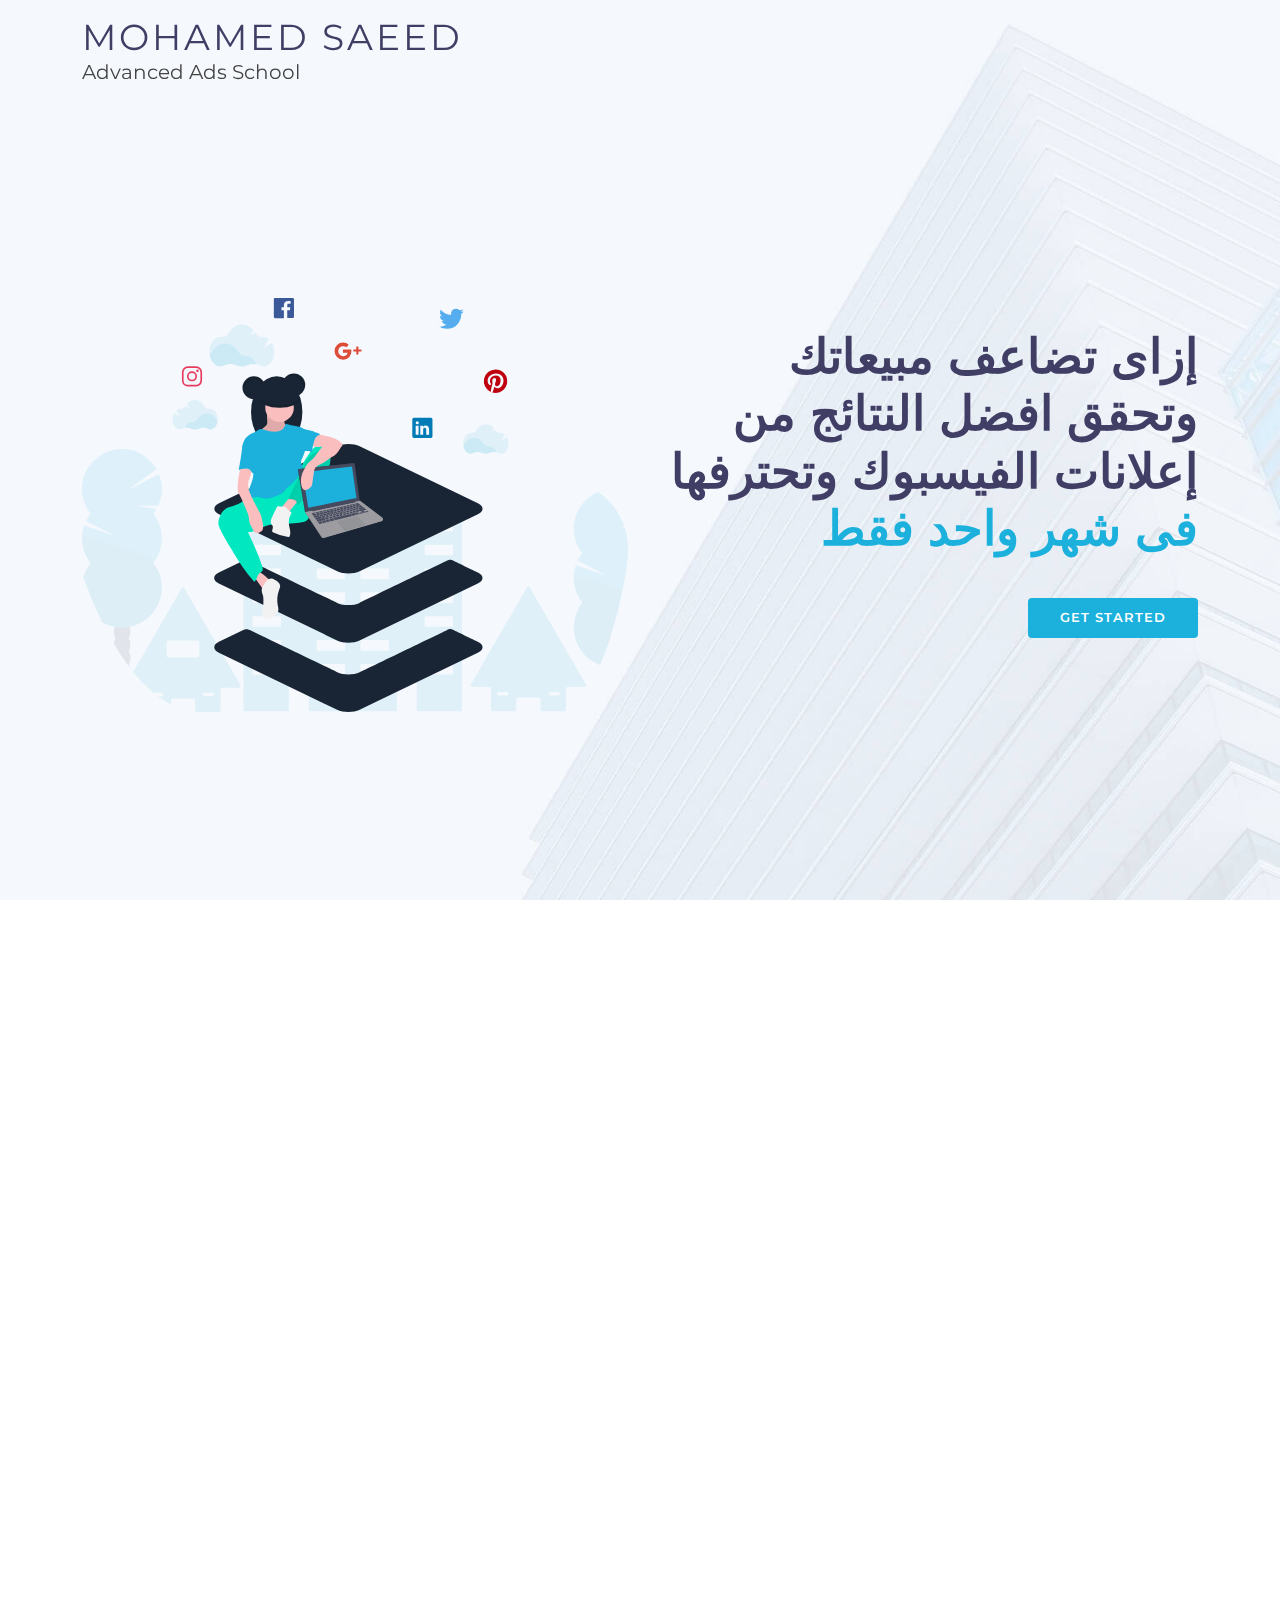
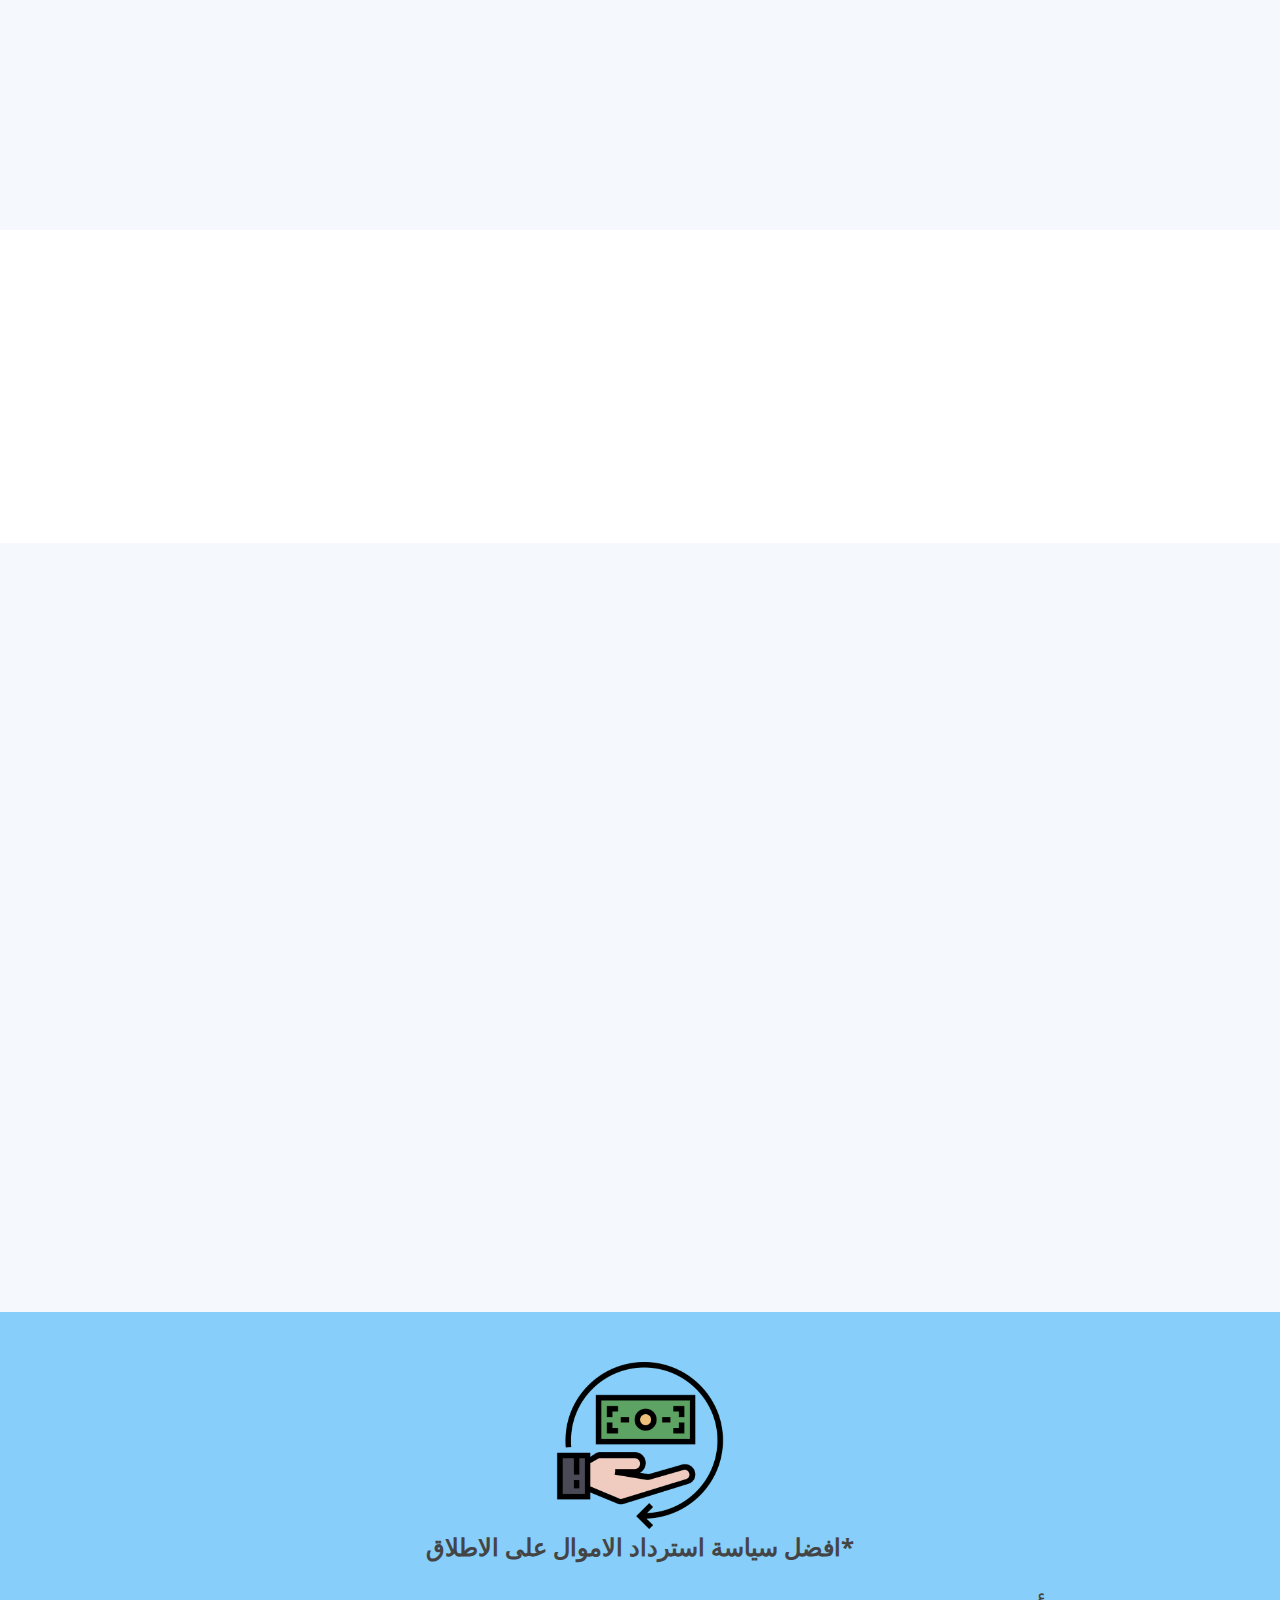
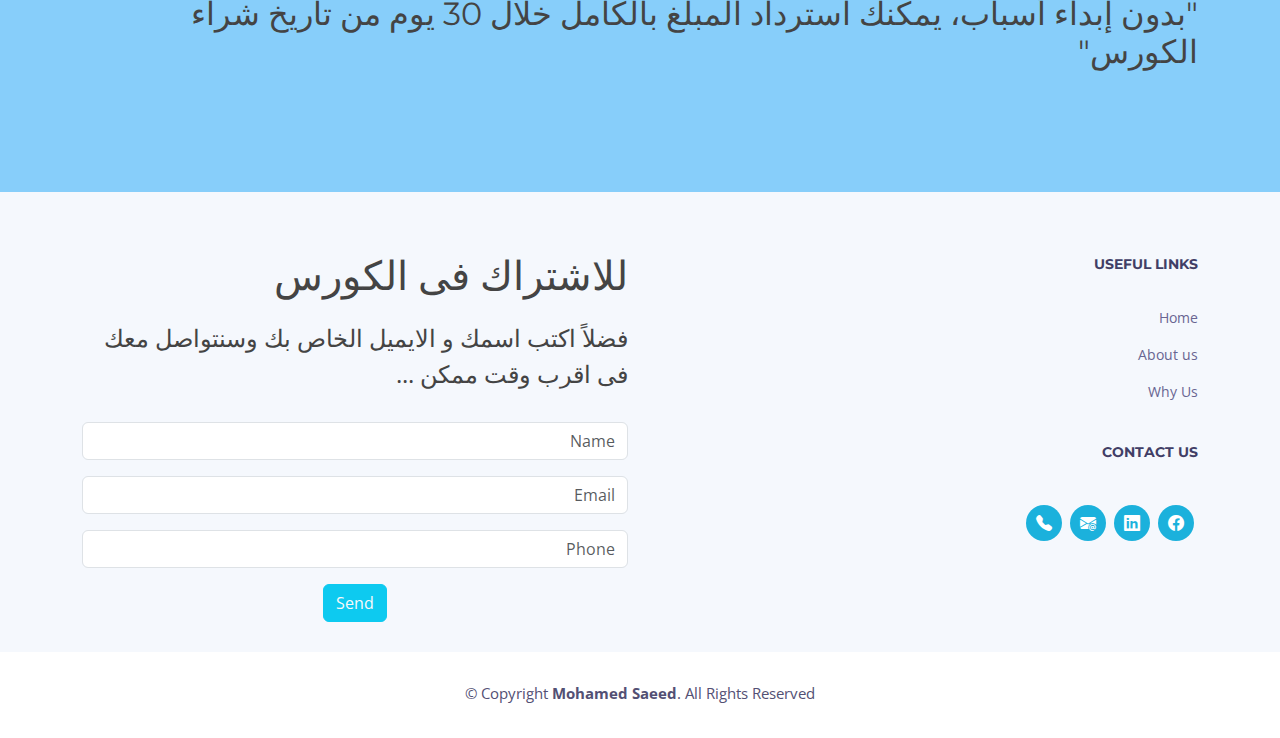
<file: index.html>
<!DOCTYPE html>
<html dir="rtl" lang="ar">

<head>
  <meta charset="utf-8">
  <meta content="width=device-width, initial-scale=1.0" name="viewport">

  <title>Mohamed Saeed</title>
  <meta content="Advanced Ads School" name="description">
  <meta content="Marketing" name="keywords">

  <!-- form links -->


  <link href="//maxcdn.bootstrapcdn.com/bootstrap/4.1.1/css/bootstrap.min.css" rel="stylesheet">
  <!-- <link href="assets/css/cssForm.css" rel="stylesheet" id="bootstrap-css"> -->
  <script src="//cdnjs.cloudflare.com/ajax/libs/jquery/3.2.1/jquery.min.js"></script>
  <script src="//maxcdn.bootstrapcdn.com/bootstrap/4.1.1/js/bootstrap.min.js"></script>

  <!-- Favicons -->
  <link href="assets/img/favicon.png" rel="icon">
  <link href="assets/img/apple-touch-icon.png" rel="apple-touch-icon">

  <!-- Google Fonts -->
  <link
    href="https://fonts.googleapis.com/css?family=Open+Sans:300,300i,400,400i,600,600i,700,700i|Montserrat:300,400,500,600,700"
    rel="stylesheet">

  <link rel="stylesheet" href="https://cdnjs.cloudflare.com/ajax/libs/font-awesome/6.4.2/css/all.min.css">

  <!-- Vendor CSS Files -->
  <link href="assets/vendor/aos/aos.css" rel="stylesheet">
  <link href="assets/vendor/bootstrap/css/bootstrap.min.css" rel="stylesheet">
  <link href="assets/vendor/bootstrap-icons/bootstrap-icons.css" rel="stylesheet">
  <link href="assets/vendor/glightbox/css/glightbox.min.css" rel="stylesheet">
  <link href="assets/vendor/swiper/swiper-bundle.min.css" rel="stylesheet">

  <!-- Template Main CSS File -->
  <link href="assets/css/style.css" rel="stylesheet">


</head>

<body>

  <!-- ======= Header ======= -->
  <header id="header" class="fixed-top d-flex align-items-center header-transparent">
    <div class="container d-flex flex-row-reverse align-items-center">
      <div id="title" dir="ltr" class="flex-row">
        <h1 class="logo me-auto"><a href="#hero">Mohamed Saeed</a></h1>
        <h5 class="adsTitle">Advanced Ads School</h5>
      </div>
      <!-- Uncomment below if you prefer to use an image logo -->
      <!-- <a href="index.html" class="logo me-auto"><img src="assets/img/logo.png" alt="" class="img-fluid"></a>-->

      <!-- <nav id="navbar" class="navbar order-last order-lg-0">
        <ul>
          <li><a class="nav-link scrollto active" href="#hero">Home</a></li>
          <li><a class="nav-link scrollto" href="#about">About</a></li>
          <li><a class="nav-link scrollto" href="#services">Services</a></li>
          <li><a class="nav-link scrollto " href="#portfolio">Portfolio</a></li>
          <li><a class="nav-link scrollto" href="#team">Team</a></li>
           <li class="dropdown"><a href="#"><span>Drop Down</span> <i class="bi bi-chevron-down"></i></a>
            <ul>
              <li><a href="#">Drop Down 1</a></li>
              <li class="dropdown"><a href="#"><span>Deep Drop Down</span> <i class="bi bi-chevron-right"></i></a>
                <ul>
                  <li><a href="#">Deep Drop Down 1</a></li>
                  <li><a href="#">Deep Drop Down 2</a></li>
                  <li><a href="#">Deep Drop Down 3</a></li>
                  <li><a href="#">Deep Drop Down 4</a></li>
                  <li><a href="#">Deep Drop Down 5</a></li>
                </ul>
              </li>
              <li><a href="#">Drop Down 2</a></li>
              <li><a href="#">Drop Down 3</a></li>
              <li><a href="#">Drop Down 4</a></li>
            </ul>
          </li> 
          <li><a class="nav-link scrollto" href="#footer">Contact</a></li>
        </ul>
        <i class="bi bi-list mobile-nav-toggle"></i>
      </nav>--><!-- .navbar -->

      <!-- <div class="social-links">
        <a href="#" class="twitter"><i class="bi bi-twitter"></i></a>
        <a href="#" class="facebook"><i class="bi bi-facebook"></i></a>
        <a href="#" class="linkedin"><i class="bi bi-linkedin"></i></a>
        <a href="#" class="instagram"><i class="bi bi-instagram"></i></a>
      </div> -->

    </div>
  </header><!-- End Header -->

  <!-- ======= Hero Section ======= -->
  <section id="hero" class="clearfix">
    <div class="container d-flex h-100">
      <div class="row justify-content-center align-self-center" data-aos="fade-up">
        <div class="col-lg-6 intro-info order-lg-first order-last" data-aos="zoom-in" data-aos-delay="100">
          <h2>إزاى تضاعف مبيعاتك وتحقق افضل  النتائج من إعلانات الفيسبوك وتحترفها  <span>فى شهر واحد فقط</span></h2>
          <div>
            <a href="#footer"><span class="btn-get-started scrollto">Get Started</span></a>
          </div>
        </div>

        <div class="col-lg-6 intro-img order-lg-last order-first" data-aos="zoom-out" data-aos-delay="200">
          <img src="assets/img/features-1.svg" alt="" class="img-fluid">
        </div>
      </div>

    </div>
  </section><!-- End Hero -->

  <main id="main">

    <!-- ======= About Section ======= -->
    <section id="about" class="about">

      <div class="container" data-aos="fade-up">
        <div class="row">

          <div class="col-lg-5 col-md-6">
            <div class="about-img" data-aos="fade-right" data-aos-delay="100">
              <img src="assets/img/2.jpg" alt="">
            </div>
          </div>

          <div class="col-lg-7 col-md-6">
            <div class="about-content" data-aos="fade-left" data-aos-delay="100">
              <h2>أعرفكم بنفسي ...</h2>
              <h3> انا مستر محمد سعيد خبره اكثر من 6 سنوات فى مجال الأعلانات ... </h3>
              <div>
                <div class="teach-content" data-aos="fade-left" data-aos-delay="100">
                  <ul class="teach-list">
                    <li class="teach-item"><i class="bi bi-check-circle"></i> اعمل media Buyer
                      manager فى Marketing agency.</li>
                    <li class="teach-item"><i class="bi bi-check-circle"></i>اشتغل مع اكتر من 100 مشروع freelance .</li>
                    <li class="teach-item"><i class="bi bi-check-circle"></i>اعمل فى شركة Brooklyn Business school
                      التابعه لBrooklyn Institute
                      بأمريكا. </li>
                    <li class="teach-item"><i class="bi bi-check-circle"></i>اعمل فى شركة British foundation التابعه ل
                      ICF بأمريكا.</li>
                    <li class="teach-item"><i class="bi bi-check-circle"></i> اعمل فى marketing agency بعدها انتقل ل
                      marketing agency <br>
                      وهى MR.Perfection ترقى فى المناصب الى ان وصل ل media Buyer manager.</li>
                    <li class="teach-item"><i class="bi bi-check-circle"></i> شريك فى مؤسسة الحريف وهى مؤسسة تقدم منتجات
                      احذية رجالية .</li>
                  </ul>
                </div>
              </div>
            </div>
          </div>
        </div>
      </div>

    </section><!-- End About Section -->

    <!-- ======= Services Section ======= -->
    <!-- <section id="services" class="services section-bg">
      <div class="container" data-aos="fade-up">

        <header class="section-header">
          <h3>Services</h3>
          <p>Laudem latine persequeris id sed, ex fabulas delectus quo. No vel partiendo abhorreant vituperatoribus.</p>
        </header>

        <div class="row g-5">

          <div class="col-md-6 col-lg-4 wow bounceInUp" data-aos="zoom-in" data-aos-delay="100">
            <div class="box">
              <div class="icon" style="background: #fceef3;"><i class="bi bi-briefcase" style="color: #ff689b;"></i></div>
              <h4 class="title"><a href="">Lorem Ipsum</a></h4>
              <p class="description">Voluptatum deleniti atque corrupti quos dolores et quas molestias excepturi sint occaecati cupiditate non provident</p>
            </div>
          </div>
          <div class="col-md-6 col-lg-4" data-aos="zoom-in" data-aos-delay="200">
            <div class="box">
              <div class="icon" style="background: #fff0da;"><i class="bi bi-card-checklist" style="color: #e98e06;"></i></div>
              <h4 class="title"><a href="">Dolor Sitema</a></h4>
              <p class="description">Minim veniam, quis nostrud exercitation ullamco laboris nisi ut aliquip ex ea commodo consequat tarad limino ata</p>
            </div>
          </div>

          <div class="col-md-6 col-lg-4" data-aos="zoom-in" data-aos-delay="300">
            <div class="box">
              <div class="icon" style="background: #e6fdfc;"><i class="bi bi-bar-chart" style="color: #3fcdc7;"></i></div>
              <h4 class="title"><a href="">Sed ut perspiciatis</a></h4>
              <p class="description">Duis aute irure dolor in reprehenderit in voluptate velit esse cillum dolore eu fugiat nulla pariatur</p>
            </div>
          </div>
          <div class="col-md-6 col-lg-4 wow" data-aos="zoom-in" data-aos-delay="100">
            <div class="box">
              <div class="icon" style="background: #eafde7;"><i class="bi bi-binoculars" style="color:#41cf2e;"></i></div>
              <h4 class="title"><a href="">Magni Dolores</a></h4>
              <p class="description">Excepteur sint occaecat cupidatat non proident, sunt in culpa qui officia deserunt mollit anim id est laborum</p>
            </div>
          </div>

          <div class="col-md-6 col-lg-4" data-aos="zoom-in" data-aos-delay="200"">
        <div class=" box">
            <div class="icon" style="background: #e1eeff;"><i class="bi bi-brightness-high" style="color: #2282ff;"></i></div>
            <h4 class="title"><a href="">Nemo Enim</a></h4>
            <p class="description">At vero eos et accusamus et iusto odio dignissimos ducimus qui blanditiis praesentium voluptatum deleniti atque</p>
          </div>
        </div>

        <div class="col-md-6 col-lg-4" data-aos="zoom-in" data-aos-delay="300">
          <div class="box">
            <div class="icon" style="background: #ecebff;"><i class="bi bi-calendar4-week" style="color: #8660fe;"></i></div>
            <h4 class="title"><a href="">Eiusmod Tempor</a></h4>
            <p class="description">Et harum quidem rerum facilis est et expedita distinctio. Nam libero tempore, cum soluta nobis est eligendi</p>
          </div>
        </div>

      </div>

      </div>
    </section> -->
    <!-- End Services Section -->

    <!-- ======= Why Us Section ======= -->
    <section id="why-us" class="why-us section-bg">
      <div class="container-fluid" data-aos="fade-up">

        <header class="section-header">
          <h3>ليه ممكن تخترنا ؟</h3>
          <!-- <p>Laudem latine persequeris id sed, ex fabulas delectus quo. No vel partiendo abhorreant vituperatoribus.</p> -->
        </header>

        <div class="row">

          <div class="col-lg-6" data-aos="zoom-in" data-aos-delay="100">
            <div class="why-us-img">
              <img src="assets/img/Business decisions-bro.png" alt="" class="img-fluid">
            </div>
          </div>

          <div class="col-lg-6">
            <div dir="rtl" class="why-us-content">
              <p>سواء كنت مديا باير او Business owner بتعمل إعلانات بنفسك او لسه داخل المجال جديد لكن للاسف بتواجهك
                مشكلة فى نتائج إعلاناتك وهو إن نتائج إعلانك مبتطلعش زى ما انت متوقع خلينى اقولك متقلقش انا جى النهارة
                علشان اطمنك واقولك المشكلة فين وايه هو الحل بالظبط</p>
              <p>
                المشكلة انك بتعتمد فى إعلاناتك على عنصر واحد بس وهو ال media buying وده اكبر غلط لانك بتهمل 3 عناصر
                مهمين جدا فى نتائج الاعلان وهما :
              </p>

              <div dir="ltr" class="features clearfix" data-aos="fade-up" data-aos-delay="100">
                <i class="bi bi-caret-right-fill" style="color: #589af1;"></i>
                <h4>Marketing</h4>
              </div>

              <div dir="ltr" class="features clearfix" data-aos="fade-up" data-aos-delay="100">
                <i class="bi bi-caret-right-fill" style="color: #589af1;"></i>
                <h4>Copy writing</h4>
              </div>

              <div dir="ltr" class="features clearfix" data-aos="fade-up" data-aos-delay="100">
                <i class="bi bi-caret-right-fill" style="color: #589af1;"></i>
                <h4>Creative</h4>
              </div>

              <p class=""> بالتالى انت مبتعرفش تحقق النتائج اللى انت محتاجها لكن الحل بسيط وهو انك تتعلم استراتيجية
                الاجانب فى
                الاعلانات وهى <strong>Quartic equation method or MCCM Strategy</strong>
              </p>

            </div>

          </div>
        </div>

      </div>

      <!-- <div class="container">
        <div class="row counters" data-aos="fade-up" data-aos-delay="100">

          <div class="col-lg-3 col-6 text-center">
            <span data-purecounter-start="0" data-purecounter-end="232" data-purecounter-duration="1"
              class="purecounter"></span>
            <p>Clients</p>
          </div>

          <div class="col-lg-3 col-6 text-center">
            <span data-purecounter-start="0" data-purecounter-end="421" data-purecounter-duration="1"
              class="purecounter"></span>
            <p>Projects</p>
          </div>

          <div class="col-lg-3 col-6 text-center">
            <span data-purecounter-start="0" data-purecounter-end="1453" data-purecounter-duration="1"
              class="purecounter"></span>
            <p>Hours Of Support</p>
          </div>

          <div class="col-lg-3 col-6 text-center">
            <span data-purecounter-start="0" data-purecounter-end="48" data-purecounter-duration="1"
              class="purecounter"></span>
            <p>Hard Workers</p>
          </div>

        </div>

      </div> -->
    </section>
    <!-- End Why Us Section -->

    <!-- ======= Call To Action Section ======= -->
    <!-- <section id="call-to-action" class="call-to-action">
      <div class="container" data-aos="zoom-out">
        <div class="row">
          <div class="col-lg-9 text-center text-lg-start">
            <h3 class="cta-title">Call To Action</h3>
            <p class="cta-text"> Duis aute irure dolor in reprehenderit in voluptate velit esse cillum dolore eu fugiat
              nulla pariatur. Excepteur sint occaecat cupidatat non proident, sunt in culpa qui officia deserunt mollit
              anim id est laborum.</p>
          </div>
          <div class="col-lg-3 cta-btn-container text-center">
            <a class="cta-btn align-middle" href="#">Call To Action</a>
          </div>
        </div>

      </div>
    </section> -->
    <!--  End Call To Action Section -->

    <!-- ======= Features Section ======= -->
    <section id="features" class="features">
      <div class="container-fluid" data-aos="fade-up">

        <!-- <div class="row feature-item">
          <div class="col-lg-6" data-aos="fade-right" data-aos-delay="100">
            <img src="assets/img/features-1.svg" class="img-fluid" alt="">
          </div>
          <div class="col-lg-6 wow fadeInUp pt-5 pt-lg-0" data-aos="fade-left" data-aos-delay="150">
            <h4>Voluptatem dignissimos provident quasi corporis voluptates sit assumenda.</h4>
            <p>
              Ipsum in aspernatur ut possimus sint. Quia omnis est occaecati possimus ea. Quas molestiae perspiciatis
              occaecati qui rerum. Deleniti quod porro sed quisquam saepe. Numquam mollitia recusandae non ad at et a.
            </p>
            <p>
              Ad vitae recusandae odit possimus. Quaerat cum ipsum corrupti. Odit qui asperiores ea corporis deserunt
              veritatis quidem expedita perferendis. Qui rerum eligendi ex doloribus quia sit. Porro rerum eum eum.
            </p>
          </div>
        </div> -->

        <div class="row feature-item mt-5">
          <div class="col-lg-6 wow fadeInUp order-1 order-lg-2" data-aos="fade-left" data-aos-delay="100">
            <img src="assets/img/19913424_6166060.jpg" class="img-fluid" alt="">
          </div>

          <div class="col-lg-6 wow fadeInUp pt-4 pt-lg-0 order-2 order-lg-1 why-us-content" data-aos="fade-right"
            data-aos-delay="150">
            <h4>ودى استراتيجية بتتعلم فيها إزاى تكون محترف الاربع عناصر دوول وتستخدمهم فى الحصول على نتائج من إعلانات
              الفيسبوك وهما :</h4>

            <div>
              <div dir="rtl" class="">

                <div dir="ltr" class="features clearfix" data-aos="fade-up" data-aos-delay="100">
                  <i class="bi bi-caret-right-fill" style="color: #589af1;"></i>
                  <h4>Marketing</h4>
                </div>

                <div dir="ltr" class="features clearfix" data-aos="fade-up" data-aos-delay="100">
                  <i class="bi bi-caret-right-fill" style="color: #589af1;"></i>
                  <h4>Copy writing</h4>
                </div>

                <div dir="ltr" class="features clearfix" data-aos="fade-up" data-aos-delay="100">
                  <i class="bi bi-caret-right-fill" style="color: #589af1;"></i>
                  <h4>Creative</h4>
                </div>

                <div dir="ltr" class="features clearfix" data-aos="fade-up" data-aos-delay="100">
                  <i class="bi bi-caret-right-fill" style="color: #589af1;"></i>
                  <h4>Media Buying</h4>
                </div>

                <p>
                  واحنا فى Advanced Ads School بنعلمك إزاى تكون محترف الاربع عناصر <strong style="color: #589af1;">فى
                    شهر واحد فقط</strong>
                </p>
                <div>
                  <a href="#footer"><span class="btn-get-started scrollto">Get Started</span></a>
                </div>

              </div>

            </div>
          </div>

        </div>

      </div>
    </section>
    <!-- End Features Section -->

    <!-- ======= Why Us Section 2 ======= -->
    <section id="why-us" class="why-us section-bg">
      <div class="container-fluid" data-aos="fade-up">


        <div class="row">

          <div class="col-lg-6" data-aos="zoom-in" data-aos-delay="100">
            <div class="why-us-img">
              <img src="assets/img/infel_marketing.jpg" alt="" class="img-fluid">
            </div>
          </div>

          <div class="col-lg-6">
            <div dir="rtl" class="why-us-content">
              <h5><strong>بمجرد انك تشترك معانا مرة واحدة مدى الحياة فى Advanced Ads School بتاخد مميزات منها
                  :</strong></h5>


              <div>
                <div class="teach-content" data-aos="fade-left" data-aos-delay="100">
                  <ul class="teach-list">
                    <li class="teach-item"><i class="fa-solid fa-bullseye"></i>بنعلمك اكتر من 250 درس فى إعلانات
                      الفيسبوك وبنخليك محترف فى شهرين فقط .</li>
                    <li class="teach-item"><i class="fa-solid fa-bullseye"></i>بندخلك جروب دعم على الفيسبوك علشان لو
                      وقفت معاك اى مشكلة تقدر تحطها على الجروب والفريق بيرد عليك فى اسرع وقت وده بيكون مدى الحياة .</li>
                    <li class="teach-item"><i class="fa-solid fa-bullseye"></i>بيكون فيه إجتماع على زووم لمدة ساعة كل
                      اسبوعين وده برضه مدى الحياة </li>
                    <li class="teach-item"><i class="fa-solid fa-bullseye"></i>بيكون فيه فيديو مسجل بنبعتهولك كل اسبوعين
                      بنعلمك فيه حاجه جديدة فى حاجه من الاربع عناصر وده مدى الحياة يعنى مش هتحتاج تاخد حاجه تانى بعد كده
                      .</li>
                    <li class="teach-item"><i class="fa-solid fa-bullseye"></i> علشان احنا واثقين فى المحتوى بتعنا
                      جدا بنقدملك 30 يوم ضمان لو انت مستفدتش تقدر تخد فلوسك تانى .</li>
                    <li class="teach-item"><i class="fa-solid fa-bullseye"></i> ممكن تقسط فلوس التسجيل على مرتين لحد
                      اسبوعين من بدايه الكورس.</li>
                    <li class="teach-item"><i class="fa-solid fa-bullseye"></i> ليك خصم 20%على اى كورس جديد فى المدرسة.
                    </li>
                  </ul>
                </div>
              </div>

            </div>

          </div>
        </div>

      </div>
    </section>

    <!-- ======= Portfolio Section ======= -->
    <!-- <section id="portfolio" class="portfolio section-bg">
      <div class="container" data-aos="fade-up">

        <header class="section-header">
          <h3 class="section-title">Our Portfolio</h3>
        </header>

        <div class="row" data-aos="fade-up" data-aos-delay="100">
          <div class="col-lg-12">
            <ul id="portfolio-flters">
              <li data-filter="*" class="filter-active">All</li>
              <li data-filter=".filter-app">App</li>
              <li data-filter=".filter-card">Card</li>
              <li data-filter=".filter-web">Web</li>
            </ul>
          </div>
        </div>

        <div class="row portfolio-container" data-aos="fade-up" data-aos-delay="200">

          <div class="col-lg-4 col-md-6 portfolio-item filter-app">
            <div class="portfolio-wrap">
              <img src="assets/img/portfolio/app1.jpg" class="img-fluid" alt="">
              <div class="portfolio-info">
                <h4><a href="portfolio-details.html">App 1</a></h4>
                <p>App</p>
                <div>
                  <a href="assets/img/portfolio/app1.jpg" data-gallery="portfolioGallery" title="App 1"
                    class="link-preview portfolio-lightbox"><i class="bi bi-plus"></i></a>
                  <a href="portfolio-details.html" class="link-details" title="More Details"><i
                      class="bi bi-link"></i></a>
                </div>
              </div>
            </div>
          </div>

          <div class="col-lg-4 col-md-6 portfolio-item filter-web" data-wow-delay="0.1s">
            <div class="portfolio-wrap">
              <img src="assets/img/portfolio/web3.jpg" class="img-fluid" alt="">
              <div class="portfolio-info">
                <h4><a href="portfolio-details.html">Web 3</a></h4>
                <p>Web</p>
                <div>
                  <a href="assets/img/portfolio/web3.jpg" class="link-preview portfolio-lightbox"
                    data-gallery="portfolioGallery" title="Web 3"><i class="bi bi-plus"></i></a>
                  <a href="portfolio-details.html" class="link-details" title="More Details"><i
                      class="bi bi-link"></i></a>
                </div>
              </div>
            </div>
          </div>

          <div class="col-lg-4 col-md-6 portfolio-item filter-app" data-wow-delay="0.2s">
            <div class="portfolio-wrap">
              <img src="assets/img/portfolio/app2.jpg" class="img-fluid" alt="">
              <div class="portfolio-info">
                <h4><a href="portfolio-details.html">App 2</a></h4>
                <p>App</p>
                <div>
                  <a href="assets/img/portfolio/app2.jpg" class="link-preview portfolio-lightbox"
                    data-gallery="portfolioGallery" title="App 2"><i class="bi bi-plus"></i></a>
                  <a href="portfolio-details.html" class="link-details" title="More Details"><i
                      class="bi bi-link"></i></a>
                </div>
              </div>
            </div>
          </div>

          <div class="col-lg-4 col-md-6 portfolio-item filter-card">
            <div class="portfolio-wrap">
              <img src="assets/img/portfolio/card2.jpg" class="img-fluid" alt="">
              <div class="portfolio-info">
                <h4><a href="portfolio-details.html">Card 2</a></h4>
                <p>Card</p>
                <div>
                  <a href="assets/img/portfolio/card2.jpg" class="link-preview portfolio-lightbox"
                    data-gallery="portfolioGallery" title="Card 2"><i class="bi bi-plus"></i></a>
                  <a href="portfolio-details.html" class="link-details" title="More Details"><i
                      class="bi bi-link"></i></a>
                </div>
              </div>
            </div>
          </div>

          <div class="col-lg-4 col-md-6 portfolio-item filter-web" data-wow-delay="0.1s">
            <div class="portfolio-wrap">
              <img src="assets/img/portfolio/web2.jpg" class="img-fluid" alt="">
              <div class="portfolio-info">
                <h4><a href="portfolio-details.html">Web 2</a></h4>
                <p>Web</p>
                <div>
                  <a href="assets/img/portfolio/web2.jpg" class="link-preview portfolio-lightbox"
                    data-gallery="portfolioGallery" title="Web 2"><i class="bi bi-plus"></i></a>
                  <a href="portfolio-details.html" class="link-details" title="More Details"><i
                      class="bi bi-link"></i></a>
                </div>
              </div>
            </div>
          </div>

          <div class="col-lg-4 col-md-6 portfolio-item filter-app" data-wow-delay="0.2s">
            <div class="portfolio-wrap">
              <img src="assets/img/portfolio/app3.jpg" class="img-fluid" alt="">
              <div class="portfolio-info">
                <h4><a href="portfolio-details.html">App 3</a></h4>
                <p>App</p>
                <div>
                  <a href="assets/img/portfolio/app3.jpg" class="link-preview portfolio-lightbox"
                    data-gallery="portfolioGallery" title="App 3"><i class="bi bi-plus"></i></a>
                  <a href="portfolio-details.html" class="link-details" title="More Details"><i
                      class="bi bi-link"></i></a>
                </div>
              </div>
            </div>
          </div>

          <div class="col-lg-4 col-md-6 portfolio-item filter-card">
            <div class="portfolio-wrap">
              <img src="assets/img/portfolio/card1.jpg" class="img-fluid" alt="">
              <div class="portfolio-info">
                <h4><a href="portfolio-details.html">Card 1</a></h4>
                <p>Card</p>
                <div>
                  <a href="assets/img/portfolio/card1.jpg" class="link-preview portfolio-lightbox"
                    data-gallery="portfolioGallery" title="Card 1"><i class="bi bi-plus"></i></a>
                  <a href="portfolio-details.html" class="link-details" title="More Details"><i
                      class="bi bi-link"></i></a>
                </div>
              </div>
            </div>
          </div>

          <div class="col-lg-4 col-md-6 portfolio-item filter-card" data-wow-delay="0.1s">
            <div class="portfolio-wrap">
              <img src="assets/img/portfolio/card3.jpg" class="img-fluid" alt="">
              <div class="portfolio-info">
                <h4><a href="portfolio-details.html">Card 3</a></h4>
                <p>Card</p>
                <div>
                  <a href="assets/img/portfolio/card3.jpg" class="link-preview portfolio-lightbox"
                    data-gallery="portfolioGallery" title="Card 3"><i class="bi bi-plus"></i></a>
                  <a href="portfolio-details.html" class="link-details" title="More Details"><i
                      class="bi bi-link"></i></a>
                </div>
              </div>
            </div>
          </div>

          <div class="col-lg-4 col-md-6 portfolio-item filter-web" data-wow-delay="0.2s">
            <div class="portfolio-wrap">
              <img src="assets/img/portfolio/web1.jpg" class="img-fluid" alt="">
              <div class="portfolio-info">
                <h4><a href="portfolio-details.html">Web 1</a></h4>
                <p>Web</p>
                <div>
                  <a href="assets/img/portfolio/web1.jpg" class="link-preview portfolio-lightbox"
                    data-gallery="portfolioGallery" title="Web 1"><i class="bi bi-plus"></i></a>
                  <a href="portfolio-details.html" class="link-details" title="More Details"><i
                      class="bi bi-link"></i></a>
                </div>
              </div>
            </div>
          </div>

        </div>

      </div>
    </section>
    
    End Portfolio Section -->

    <!-- ======= Testimonials Section ======= -->
    <section id="testimonials" class="testimonials">
      <div class="container" data-aos="zoom-in">

        <header class="section-header">
          <h3>آراء عملائنا</h3>
        </header>

        <div class="row justify-content-center">
          <div class="col-lg-8">

            <div class="testimonials-slider swiper" data-aos="fade-up" data-aos-delay="100">
              <div class="swiper-wrapper">

                <!-- <div class="swiper-slide">
                  <div class="testimonial-item">
                    <img src="assets/img/testimonial-1.jpg" class="testimonial-img" alt="">
                    <h3>Saul Goodman</h3>
                    <h4>Ceo &amp; Founder</h4>
                    <p>
                      Proin iaculis purus consequat sem cure digni ssim donec porttitora entum suscipit rhoncus.
                      Accusantium quam, ultricies eget id, aliquam eget nibh et. Maecen aliquam, risus at semper.
                    </p>
                  </div>
                </div> -->

                <div class="swiper-slide">
                  <div class="testimonial-item">
                    <h3 class="text-center">Dr/ Mona Shams El Din</h3>
                    <h4 class="text-center">owner of the Arab Institute for Professional Studies</h4>
                    <p>
                      مستر محمد سعيد هو من افضل المديا باير اللى اتعاملت معاهم لانه حققلنا نتائج فى إعلانات المعهد فهو
                      شحض ذو ثقة وعنده رسالة عايز يقدمها فعلا .
                    </p>
                  </div>
                </div>

                <div class="swiper-slide">
                  <div class="testimonial-item">
                    <h3 class="text-center">MR/ Mohamed Gaber</h3>
                    <h4 class="text-center">CEO of MR perfection</h4>
                    <p>
                      محمد سعيد من افضل المديا باير اللى شفتهم فى حياتى فعلا وانا مبسوط جدا انى لدى احد من المحترفين فى
                      مجال الاعلانات فى شركتى لانه حققلنا اكبر النتائج للشركة سواء لعملاء الشركة او للشركة بالاخص .
                    </p>
                  </div>
                </div>
                <!-- End testimonial item -->

                <!-- <div class="swiper-slide">
                  <div class="testimonial-item">
                    <img src="assets/img/testimonial-3.jpg" class="testimonial-img" alt="">
                    <h3>Jena Karlis</h3>
                    <h4>Store Owner</h4>
                    <p>
                      Enim nisi quem export duis labore cillum quae magna enim sint quorum nulla quem veniam duis minim
                      tempor labore quem eram duis noster aute amet eram fore quis sint minim.
                    </p>
                  </div>
                </div> -->
                <!-- End testimonial item -->

                <!-- <div class="swiper-slide">
                  <div class="testimonial-item">
                    <img src="assets/img/testimonial-4.jpg" class="testimonial-img" alt="">
                    <h3>Matt Brandon</h3>
                    <h4>Freelancer</h4>
                    <p>
                      Fugiat enim eram quae cillum dolore dolor amet nulla culpa multos export minim fugiat minim velit
                      minim dolor enim duis veniam ipsum anim magna sunt elit fore quem dolore labore illum veniam.
                    </p>
                  </div>
                </div> -->
                <!-- End testimonial item -->

              </div>
              <div class="swiper-pagination"></div>
            </div>
          </div>
        </div>

      </div>
    </section><!-- End Testimonials Section -->

    <!-- ======= Team Section ======= -->
    <section id="team" class="team section-bg">
      <div class="container" data-aos="fade-up">
        <!-- <div class="section-header">
          <h3>Team</h3>
          <p>Sed ut perspiciatis unde omnis iste natus error sit voluptatem accusantium doloremque</p>
        </div> -->

        <div class="row d-flex justify-content-center">

          <div class="col-lg-3 col-md-6" data-aos="fade-up" data-aos-delay="100">
            <div class="member">
              <div style="padding:177.78% 0 0 0;position:relative;"><iframe
                  src="https://player.vimeo.com/video/865903245?h=08b4558cbe&title=0&byline=0&portrait=0"
                  style="position:absolute;top:0;left:0;width:100%;height:100%;" frameborder="0"
                  allow="autoplay; fullscreen; picture-in-picture" allowfullscreen></iframe></div>
              <script src="https://player.vimeo.com/api/player.js"></script>
            </div>
          </div>

          <div class="col-lg-3 col-md-6" data-aos="fade-up" data-aos-delay="100">
            <div class="member">
              <div style="width:100%;height:0px;position:relative;padding-bottom:176.667%;"><iframe
                  src="https://streamable.com/e/4sfuj1" frameborder="0" width="100%" height="100%" allowfullscreen
                  style="width:100%;height:100%;position:absolute;left:0px;top:0px;overflow:hidden;"></iframe></div>
            </div>
          </div>


          <!-- team card -->
          <!-- <div class="col-lg-3 col-md-6" data-aos="fade-up" data-aos-delay="400">
            <div class="member">
              <img src="assets/img/team-4.jpg" class="img-fluid" alt="">
              <div class="member-info">
                <div class="member-info-content">
                  <h4>Amanda Jepson</h4>
                  <span>Accountant</span>
                  <div class="social">
                    <a href=""><i class="bi bi-twitter"></i></a>
                    <a href=""><i class="bi bi-facebook"></i></a>
                    <a href=""><i class="bi bi-instagram"></i></a>
                    <a href=""><i class="bi bi-linkedin"></i></a>
                  </div>
                </div>
              </div>
            </div>
          </div> -->

        </div>

      </div>
    </section>
    <!-- End Team Section -->

    <!-- ======= Clients Section ======= -->
    <section id="clients" class="clients">
      <div class="container" data-aos="zoom-in">

        <header class="section-header">
          <h3>Our Clients</h3>
        </header>

        <div class="clients-slider swiper">
          <div class="swiper-wrapper align-items-center">
            <div class="swiper-slide"><img src="assets/img/clients/foun.png" class="img-fluid" alt=""></div>
            <div class="swiper-slide"><img src="assets/img/clients/mr.png" class="img-fluid" alt=""></div>
            <div class="swiper-slide"><img src="assets/img/clients/inst.png" class="img-fluid" alt=""></div>
            <div class="swiper-slide"><img src="assets/img/clients/bb_-_logo-removebg-preview.png" class="img-fluid"
                alt=""></div>
          </div>
          <div class="swiper-pagination"></div>
        </div>

      </div>
    </section><!-- End Clients Section -->

    <!-- =======FQA Section ======= -->
    <!-- <section id="pricing" class="pricing section-bg wow fadeInUp">

      <div class="container" data-aos="fade-up">

        <header class="section-header">
          <h3>Pricing</h3>
          <p>Sed ut perspiciatis unde omnis iste natus error sit voluptatem accusantium doloremque</p>
        </header>

        <div class="row flex-items-xs-middle flex-items-xs-center">

          
          <div class="col-xs-12 col-lg-4" data-aos="fade-up" data-aos-delay="100">
            <div class="card">
              <div class="card-header">
                <h3><span class="currency">$</span>19<span class="period">/month</span></h3>
              </div>
              <div class="card-block">
                <h4 class="card-title">
                  Basic Plan
                </h4>
                <ul class="list-group">
                  <li class="list-group-item">Odio animi voluptates</li>
                  <li class="list-group-item">Inventore quisquam et</li>
                  <li class="list-group-item">Et perspiciatis suscipit</li>
                  <li class="list-group-item">24/7 Support System</li>
                </ul>
                <a href="#" class="btn">Choose Plan</a>
              </div>
            </div>
          </div>

          
          <div class="col-xs-12 col-lg-4" data-aos="fade-up" data-aos-delay="200">
            <div class="card">
              <div class="card-header">
                <h3><span class="currency">$</span>29<span class="period">/month</span></h3>
              </div>
              <div class="card-block">
                <h4 class="card-title">
                  Regular Plan
                </h4>
                <ul class="list-group">
                  <li class="list-group-item">Odio animi voluptates</li>
                  <li class="list-group-item">Inventore quisquam et</li>
                  <li class="list-group-item">Et perspiciatis suscipit</li>
                  <li class="list-group-item">24/7 Support System</li>
                </ul>
                <a href="#" class="btn">Choose Plan</a>
              </div>
            </div>
          </div>

          
          <div class="col-xs-12 col-lg-4" data-aos="fade-up" data-aos-delay="300">
            <div class="card">
              <div class="card-header">
                <h3><span class="currency">$</span>39<span class="period">/month</span></h3>
              </div>
              <div class="card-block">
                <h4 class="card-title">
                  Premium Plan
                </h4>
                <ul class="list-group">
                  <li class="list-group-item">Odio animi voluptates</li>
                  <li class="list-group-item">Inventore quisquam et</li>
                  <li class="list-group-item">Et perspiciatis suscipit</li>
                  <li class="list-group-item">24/7 Support System</li>
                </ul>
                <a href="#" class="btn">Choose Plan</a>
              </div>
            </div>
          </div>

        </div>
      </div>

    </section> -->
    <!-- End Pricing Section -->

    <!-- ======= F.A.Q Section ======= -->
    <section id="faq" class="faq section-bg">
      <div class="container" data-aos="fade-up">
        <header class="section-header">
          <h3>الاسئلة الشائعة </h3>
          <!-- <p>Sed ut perspiciatis unde omnis iste natus error sit voluptatem accusantium doloremque</p> -->
        </header>

        <ul class="faq-list" data-aso="fade-up" data-aos-delay="100">

          <li>
            <div data-bs-toggle="collapse" class="fw-bold collapsed question" href="#faq1"> ما هو المحتوى الذى يتم دراستة فى
              الكورس ؟ <i class="bi bi-chevron-down icon-show"></i><i class="bi bi-chevron-up icon-close"></i></div>
            <div id="faq1" class="collapse" data-bs-parent=".faq-list">

              <button class="btn btn-primary btn-get-started scrollto mt-3" type="button" onclick="downloadFile()">
                Download </button>
            </div>
          </li>

          <script>
            function downloadFile() {
              window.open("https://www.mediafire.com/file/xz1dxfopcxg6pm0/content_advanced_ads_school.pdf/file")
            }
          </script>

          <li>
            <div data-bs-toggle="collapse" href="#faq2" class="fw-bold collapsed question"> الكورس ده مناسب لمين ؟ <i
                class="bi bi-chevron-down icon-show"></i><i class="bi bi-chevron-up icon-close"></i></div>
            <div id="faq2" class="collapse" data-bs-parent=".faq-list">
              <p>
                - الكورس ده مناسب ليك لو انت مديا باير او صاحب مشروع بتعمل إعلانات بنفسك <br>
                - لو انت عايز تدخل مجال التسويق الالكترونى وتحترفه <br>
                - لاى حد بيبيع اى حاجه اونلاين سواء مبتدئ او محترف <br>
                - الكورس ده هيعلمك لو انت زيرو خبرة فى التسويق لحد متكون محترف فى إعلانات الفيسبوك <br>
                - الكورس ده مناسب لو انت بتعتمد على الفيسبوك فى التسويق لخدماتك او منتجاتك <br>

              </p>
            </div>
          </li>

          <li>
            <div data-bs-toggle="collapse" href="#faq3" class="fw-bold collapsed question">	الكورس اون لاين ولا اوف لاين؟ <i
                class="bi bi-chevron-down icon-show"></i><i class="bi bi-chevron-up icon-close"></i></div>
            <div id="faq3" class="collapse" data-bs-parent=".faq-list">
              <p>
                الكورس بيكون اون لاين على زووم المحاضرة بتكون مباشر وبيتم تسجلها وإرسلها إليك بعد المحاضرة 
              </p>
            </div>
          </li>

          <li>
            <div data-bs-toggle="collapse" href="#faq4" class="fw-bold collapsed question">	مدة الكورس ؟ <i
                class="bi bi-chevron-down icon-show"></i><i class="bi bi-chevron-up icon-close"></i></div>
            <div id="faq4" class="collapse" data-bs-parent=".faq-list">
              <p>
                شهر واحد فقط بيكون يومين فى الاسبوع              
              </p>
            </div>
          </li>

          <li>
            <div data-bs-toggle="collapse" href="#faq5" class="fw-bold collapsed question">	تكلفة الكورس كام ؟<i
                class="bi bi-chevron-down icon-show"></i><i class="bi bi-chevron-up icon-close"></i></div>
            <div id="faq5" class="collapse" data-bs-parent=".faq-list">
              <p>
                تكلفة الكورس هى 2500 جنيه وكل المميزات مدى الحياة مبدفعش حاجه خالص تانى              
              </p>
            </div>
          </li>

          <li>
            <div data-bs-toggle="collapse" href="#faq6" class="fw-bold collapsed question">	ايه هى وسائل الدفع المتاحه ؟<i
                class="bi bi-chevron-down icon-show"></i><i class="bi bi-chevron-up icon-close"></i></div>
            <div id="faq6" class="collapse" data-bs-parent=".faq-list">
              <p>
                	تقدر تدفع عن طريق فودافون كاش على الرقم ده :01014243911              
              </p>
            </div>
          </li>

          <li>
            <div data-bs-toggle="collapse" href="#faq7" class="fw-bold collapsed question">		هل يمكن تقسيط المبلغ؟<i
                class="bi bi-chevron-down icon-show"></i><i class="bi bi-chevron-up icon-close"></i></div>
            <div id="faq7" class="collapse" data-bs-parent=".faq-list">
              <p>
                	يمكن التقسيط بتدفع جزء قبل الكورس وباقى المبلغ ممكن تدفعه لحد منتصف مدة الكورس              
                </p>
            </div>
          </li>

          <li>
            <div data-bs-toggle="collapse" href="#faq8" class="fw-bold collapsed question">	إزاى اشترك فى الكورس ؟<i
                class="bi bi-chevron-down icon-show"></i><i class="bi bi-chevron-up icon-close"></i></div>
            <div id="faq8" class="collapse" data-bs-parent=".faq-list">
              <p>
                قم بتسجيل بياناتك وسوف يتم التواصل معك من قبل فريق لاتمام شراء الكورس              
              </p>
            </div>
          </li>

          <li>
            <div data-bs-toggle="collapse" href="#faq9" class="fw-bold collapsed question">	هل يوجد سياسة إسترجاع المبلغ؟<i
                class="bi bi-chevron-down icon-show"></i><i class="bi bi-chevron-up icon-close"></i></div>
            <div id="faq9" class="collapse" data-bs-parent=".faq-list">
              <p>
                يوجد سياسة إسترجاع المبلغ خلال 15 يوم من الكورس وده لانى احنا واثقين جدا من المحتوى اللى بنقدمه جدا              
              </p>
            </div>
          </li>

        </ul>

      </div>
    </section>
    <!-- End F.A.Q Section -->

    <!-- refund section  -->
    <section id="ref">
      <div class="refDiv container">
        <img class="refundImg" style="width: 15%;" src="./assets/img/refund.png" alt="refundImg">
        <p>*افضل سياسة استرداد الاموال على الاطلاق</p>
        <h2 class="h2Ref">"بدون إبداء أسباب، يمكنك استرداد المبلغ بالكامل خلال 30 يوم من تاريخ شراء الكورس"</h2>
      </div>

    </section>

    <!-- End refund section  -->


    <!-- form section  -->
    <!-- <section id="form" class="section-bg">
      <form method="post" id="frmSubmit">
        <label>
          <p class="label-txt">ENTER YOUR NAME</p>
          <input type="text" class="input" name="Name" required>
          <div class="line-box">
            <div class="line"></div>
          </div>
        </label>
        <label>
          <p class="label-txt">ENTER YOUR EMAIL</p>
          <input type="text" class="input" name="Email" required>
          <div class="line-box">
            <div class="line"></div>
          </div>
        </label>
        <button type="submit" id="btnSubmit">Submit</button>
        <div id="msg"></div>
      </form>
      <script>
        jQuery('#frmSubmit').on('submit', function (e) {
          e.preventDefault();
          jQuery('#msg').html('Please wait...');
          jQuery('#btnSubmit').attr('disabled', true);
          jQuery.ajax({
            url: 'https://script.google.com/macros/s/AKfycbxk2aaFcXc_58FCcnsx_E4qxCXzN6CIdLKYi48obzf1V5jljKID6OksUgNFzDuJ8twk/exec',
            type: 'post',
            data: jQuery('#frmSubmit').serialize(),
            success: function (result) {
              jQuery('#frmSubmit')[0].reset();
              jQuery('#msg').html('Thank You');
              jQuery('#btnSubmit').attr('disabled', false);
              //window.location.href='';
            }
          });
        });
      </script>
    </section> -->

  </main><!-- End #main -->

  <!-- ======= Footer ======= -->
  <footer id="footer" class="section-bg">
    <div class="footer-top">
      <div class="container">

        <div class="row">

          <div class="col-lg-6">

            <div class="row">

              <!-- <div class="col-sm-6">

                <div class="footer-info">
                  <h3>Rapid</h3>
                  <p>Cras fermentum odio eu feugiat lide par naso tierra. Justo eget nada terra videa magna derita
                    valies darta donna mare fermentum iaculis eu non diam phasellus. Scelerisque felis imperdiet proin
                    fermentum leo. Amet volutpat consequat mauris nunc congue.</p>
                </div>

                <div class="footer-newsletter">
                  <h4>Our Newsletter</h4>
                  <p>Tamen quem nulla quae legam multos aute sint culpa legam noster magna veniam enim veniam illum
                    dolore legam minim quorum culpa amet magna export quem.</p>
                  <form action="" method="post">
                    <input type="email" name="email"><input type="submit" value="Subscribe">
                  </form>
                </div>

              </div> -->

              <div class="col-sm-6 all-footer">
                <div class="footer-links">
                  <h4>Useful Links</h4>
                  <ul>
                    <li><a href="#">Home</a></li>
                    <li><a href="#about">About us</a></li>
                    <li><a href="#why-us">Why Us</a></li>
                  </ul>
                </div>

                <div class="footer-links">
                  <h4>Contact Us</h4>
                  <!-- <p> -->
                    <!-- <strong>Phone:</strong><a href="tel:+201014243911">+201014243911</a> -->
                    <!-- <br> -->
                    <!-- <strong>Voda Cash:</strong><a href="#">01014243911</a> -->
                    <!-- <br> -->
                    <!-- <strong>Email:</strong><a href="mailto:advancedadsschool@gmail.com">advancedadsschool@gmail.com</a> -->
                  <!-- </p> -->


                </div>

                <div class="social-links">
                  <!-- <a href="#" class="twitter" data-toggle="tooltip" data-placement="top" title="twitter"><i class="bi bi-twitter"></i></a> -->
                  <a href="#" class="facebook" data-toggle="tooltip" data-placement="top" title="facebook"><i class="bi bi-facebook"></i></a>
                  <!-- <a href="#" class="instagram" data-toggle="tooltip" data-placement="top" title="instagram"><i class="bi bi-instagram"></i></a> -->
                  <a href="#" class="linkedin" data-toggle="tooltip" data-placement="top" title="linkedin"><i class="bi bi-linkedin"></i></a>
                  <a href="mailto:advancedadsschool@gmail.com" class="email" data-toggle="tooltip" data-placement="top" title="Send Email"><i class="bi bi-envelope-at-fill"></i></a>
                  <a href="tel:+201014243911" class="phone" data-toggle="tooltip" data-placement="top" title="Call Now"><i class="bi bi-telephone-fill"></i></a>
                </div>

              </div>

            </div>

          </div>

          <div class="col-lg-6">

            <div class="form">

              <h1>للاشتراك فى الكورس</h1>
              <p>فضلاً اكتب اسمك و الايميل الخاص بك وسنتواصل معك فى اقرب وقت ممكن ...</p>


              <form method="POST" id="frmSubmit">
                <div class="form-group">
                  <input name="Name" type="text" placeholder="Name" class="form-control" required>
                </div>
                <div class="form-group mt-3">
                  <input name="Email" type="email" placeholder="Email" class="form-control" required>
                </div>
                <div class="form-group mt-3">
                  <input name="Phone" type="phone" placeholder="Phone" class="form-control" required>
                </div>
                <div class="my-3">
                  <div class="error-message"></div>
                  <div dir="ltr" class="sent-message text-center alert alert-success d-none" id="success-msg">We will
                    connect to you , Thank's</div>
                  <div id="spinner-container"></div>

                </div>
                <div class="d-flex justify-content-center ">
                  <button class="btn btn-get-started scrollto btn-info text-light" id="btnSubmit"
                    type="submit">Send</button>
                </div>
              </form>

              <script>
                jQuery('#frmSubmit').on('submit', function (e) {
                  e.preventDefault();
                  jQuery.ajax({
                    url: 'https://script.google.com/macros/s/AKfycbxk2aaFcXc_58FCcnsx_E4qxCXzN6CIdLKYi48obzf1V5jljKID6OksUgNFzDuJ8twk/exec',
                    type: 'post',
                    data: jQuery('#frmSubmit').serialize(),
                    beforeSend: function () {
                      var spinner = '<div class="text-center"><div class="spinner-border" role="status"><span class="visually-hidden">Loading...</span></div></div>';
                      jQuery('#spinner-container').html(spinner);
                    },
                    success: function (result) {
                      jQuery('#frmSubmit')[0].reset();
                      // jQuery('#success-msg').removeClass('d-none');
                      window.location.href = "success.html";
                    },
                    error: function () {
                      jQuery('#msg').html('An error occurred. Please try again.');
                    },
                    complete: function () {
                      jQuery('#spinner-container').empty();
                    }
                  });
                })
              </script>


              <!-- <form
                action="https://script.google.com/macros/s/AKfycbw6NHxeHZofS4gRldRbFgBBHc3ZlS8pJGsGoq_vF-5HBpBAjksCE_YcBKEry3bqc0mM/exec"
                method="post" class="php-email-form">
                <div class="form-group">
                  <input type="text" name="name" class="form-control" placeholder="Your Name" required>
                </div>
                <div class="form-group mt-3">
                  <input type="email" class="form-control" name="email" placeholder="Your Email" required>
                </div>
                <div class="form-group mt-3">
                  <input type="text" class="form-control" name="subject" id="subject" placeholder="Subject" required>
                </div>
                <div class="form-group mt-3">
                  <textarea class="form-control" name="message" rows="5" placeholder="Message" required></textarea>
                </div>

                <div class="my-3">
                  <div class="loading">Loading</div>
                  <div class="error-message"></div>
                  <div class="sent-message">Your message has been sent. Thank you!</div>
                </div>

                <div class="text-center"><button type="submit" title="Send Message">Submit</button></div>
              </form> -->


            </div>



          </div>

        </div>

      </div>
    </div>

    <script src="https://static.elfsight.com/platform/platform.js" data-use-service-core defer></script>
    <div class="elfsight-app-62815166-0496-4ca3-a9a8-926e4349eee5"></div>

    <div class="container">
      <div dir="ltr" class="copyright">
        &copy; Copyright <strong>Mohamed Saeed</strong>. All Rights Reserved
      </div>
      <div class="credits">
      </div>
    </div>
  </footer><!-- End  Footer -->

  <a href="#" class="back-to-top d-flex align-items-center justify-content-center"><i
      class="bi bi-arrow-up-short"></i></a>

  <!-- Vendor JS Files -->
  <script src="assets/vendor/purecounter/purecounter_vanilla.js"></script>
  <script src="assets/vendor/aos/aos.js"></script>
  <script src="assets/vendor/bootstrap/js/bootstrap.bundle.min.js"></script>
  <script src="assets/vendor/glightbox/js/glightbox.min.js"></script>
  <script src="assets/vendor/isotope-layout/isotope.pkgd.min.js"></script>
  <script src="assets/vendor/swiper/swiper-bundle.min.js"></script>
  <!-- <script src="assets/vendor/php-email-form/validate.js"></script> -->

  <!-- Template Main JS File -->
  <script src="assets/js/main.js"></script>


</body>

</html>
</file>
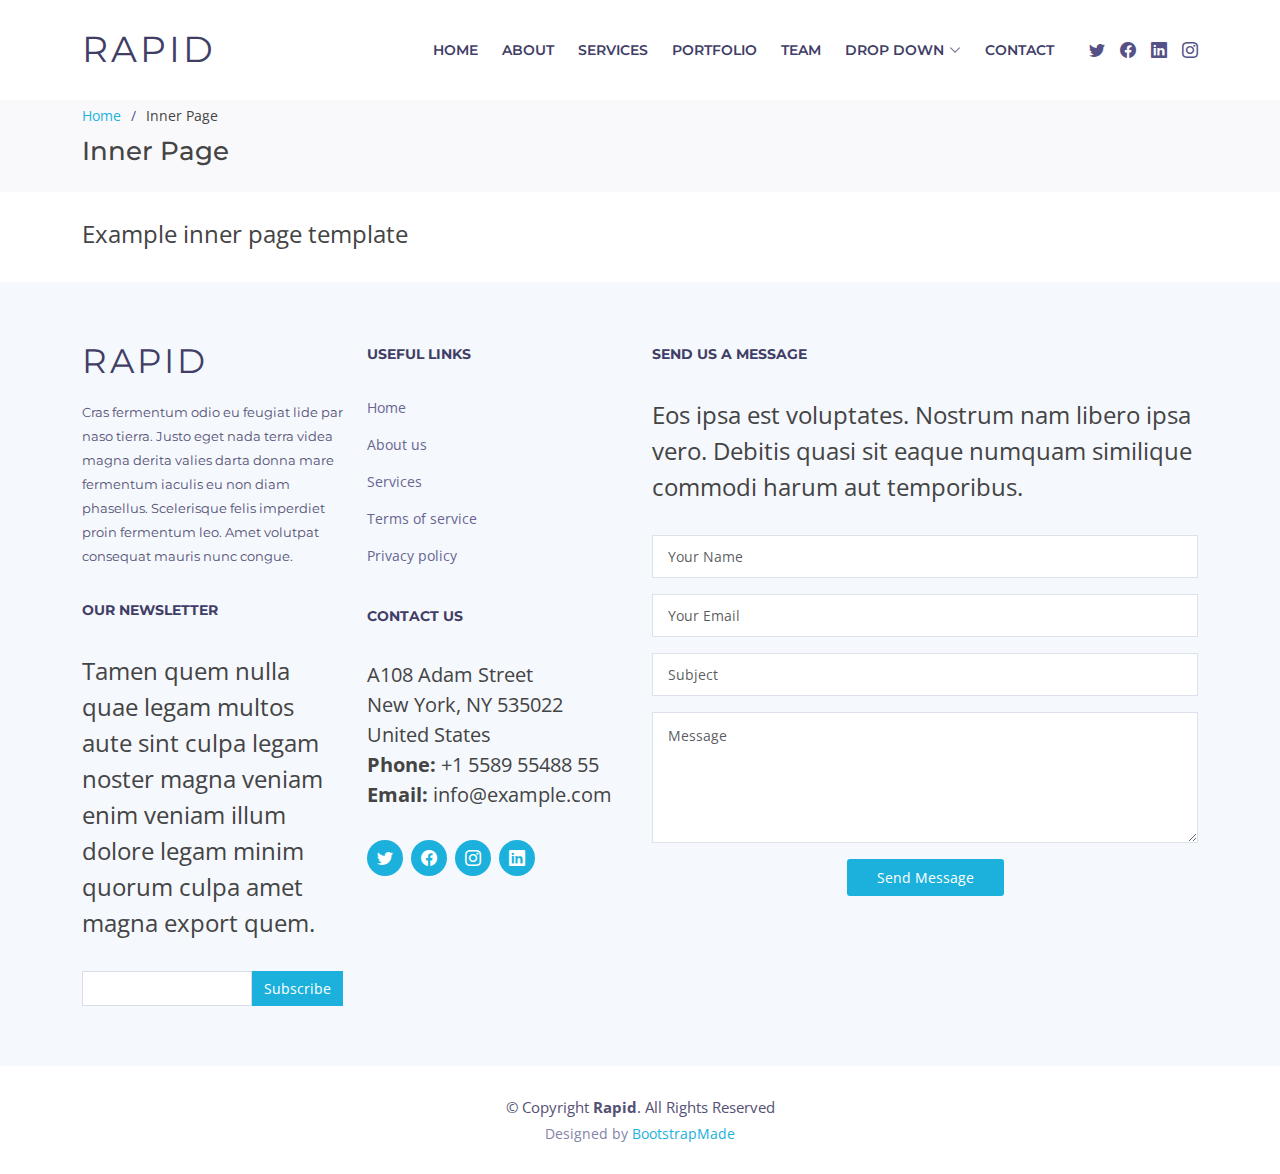
<file: inner-page.html>
<!DOCTYPE html>
<html lang="en">

<head>
  <meta charset="utf-8">
  <meta content="width=device-width, initial-scale=1.0" name="viewport">

  <title>Inner Page - Rapid Bootstrap Template</title>
  <meta content="" name="description">
  <meta content="" name="keywords">

  <!-- Favicons -->
  <link href="assets/img/favicon.png" rel="icon">
  <link href="assets/img/apple-touch-icon.png" rel="apple-touch-icon">

  <!-- Google Fonts -->
  <link href="https://fonts.googleapis.com/css?family=Open+Sans:300,300i,400,400i,600,600i,700,700i|Montserrat:300,400,500,600,700" rel="stylesheet">

  <!-- Vendor CSS Files -->
  <link href="assets/vendor/aos/aos.css" rel="stylesheet">
  <link href="assets/vendor/bootstrap/css/bootstrap.min.css" rel="stylesheet">
  <link href="assets/vendor/bootstrap-icons/bootstrap-icons.css" rel="stylesheet">
  <link href="assets/vendor/glightbox/css/glightbox.min.css" rel="stylesheet">
  <link href="assets/vendor/swiper/swiper-bundle.min.css" rel="stylesheet">

  <!-- Template Main CSS File -->
  <link href="assets/css/style.css" rel="stylesheet">

  <!-- =======================================================
  * Template Name: Rapid
  * Updated: Jul 27 2023 with Bootstrap v5.3.1
  * Template URL: https://bootstrapmade.com/rapid-multipurpose-bootstrap-business-template/
  * Author: BootstrapMade.com
  * License: https://bootstrapmade.com/license/
  ======================================================== -->
</head>

<body>

  <!-- ======= Header ======= -->
  <header id="header" class="fixed-top d-flex align-items-center ">
    <div class="container d-flex align-items-center">

      <h1 class="logo me-auto"><a href="index.html">Rapid</a></h1>
      <!-- Uncomment below if you prefer to use an image logo -->
      <!-- <a href="index.html" class="logo me-auto"><img src="assets/img/logo.png" alt="" class="img-fluid"></a>-->

      <nav id="navbar" class="navbar order-last order-lg-0">
        <ul>
          <li><a class="nav-link scrollto " href="#hero">Home</a></li>
          <li><a class="nav-link scrollto" href="#about">About</a></li>
          <li><a class="nav-link scrollto" href="#services">Services</a></li>
          <li><a class="nav-link scrollto " href="#portfolio">Portfolio</a></li>
          <li><a class="nav-link scrollto" href="#team">Team</a></li>
          <li class="dropdown"><a href="#"><span>Drop Down</span> <i class="bi bi-chevron-down"></i></a>
            <ul>
              <li><a href="#">Drop Down 1</a></li>
              <li class="dropdown"><a href="#"><span>Deep Drop Down</span> <i class="bi bi-chevron-right"></i></a>
                <ul>
                  <li><a href="#">Deep Drop Down 1</a></li>
                  <li><a href="#">Deep Drop Down 2</a></li>
                  <li><a href="#">Deep Drop Down 3</a></li>
                  <li><a href="#">Deep Drop Down 4</a></li>
                  <li><a href="#">Deep Drop Down 5</a></li>
                </ul>
              </li>
              <li><a href="#">Drop Down 2</a></li>
              <li><a href="#">Drop Down 3</a></li>
              <li><a href="#">Drop Down 4</a></li>
            </ul>
          </li>
          <li><a class="nav-link scrollto" href="#footer">Contact</a></li>
        </ul>
        <i class="bi bi-list mobile-nav-toggle"></i>
      </nav><!-- .navbar -->

      <div class="social-links">
        <a href="#" class="twitter"><i class="bi bi-twitter"></i></a>
        <a href="#" class="facebook"><i class="bi bi-facebook"></i></a>
        <a href="#" class="linkedin"><i class="bi bi-linkedin"></i></a>
        <a href="#" class="instagram"><i class="bi bi-instagram"></i></a>
      </div>

    </div>
  </header><!-- End Header -->

  <main id="main">

    <!-- ======= Breadcrumbs ======= -->
    <section id="breadcrumbs" class="breadcrumbs">
      <div class="container">

        <ol>
          <li><a href="index.html">Home</a></li>
          <li>Inner Page</li>
        </ol>
        <h2>Inner Page</h2>

      </div>
    </section><!-- End Breadcrumbs -->

    <section class="inner-page pt-4">
      <div class="container">
        <p>
          Example inner page template
        </p>
      </div>
    </section>

  </main><!-- End #main -->

  <!-- ======= Footer ======= -->
  <footer id="footer" class="section-bg">
    <div class="footer-top">
      <div class="container">

        <div class="row">

          <div class="col-lg-6">

            <div class="row">

              <div class="col-sm-6">

                <div class="footer-info">
                  <h3>Rapid</h3>
                  <p>Cras fermentum odio eu feugiat lide par naso tierra. Justo eget nada terra videa magna derita valies darta donna mare fermentum iaculis eu non diam phasellus. Scelerisque felis imperdiet proin fermentum leo. Amet volutpat consequat mauris nunc congue.</p>
                </div>

                <div class="footer-newsletter">
                  <h4>Our Newsletter</h4>
                  <p>Tamen quem nulla quae legam multos aute sint culpa legam noster magna veniam enim veniam illum dolore legam minim quorum culpa amet magna export quem.</p>
                  <form action="" method="post">
                    <input type="email" name="email"><input type="submit" value="Subscribe">
                  </form>
                </div>

              </div>

              <div class="col-sm-6">
                <div class="footer-links">
                  <h4>Useful Links</h4>
                  <ul>
                    <li><a href="#">Home</a></li>
                    <li><a href="#about">About us</a></li>
                    <li><a href="#">Services</a></li>
                    <li><a href="#">Terms of service</a></li>
                    <li><a href="#">Privacy policy</a></li>
                  </ul>
                </div>

                <div class="footer-links">
                  <h4>Contact Us</h4>
                  <p>
                    A108 Adam Street <br>
                    New York, NY 535022<br>
                    United States <br>
                    <strong>Phone:</strong> +1 5589 55488 55<br>
                    <strong>Email:</strong> info@example.com<br>
                  </p>
                </div>

                <div class="social-links">
                  <a href="#" class="twitter"><i class="bi bi-twitter"></i></a>
                  <a href="#" class="facebook"><i class="bi bi-facebook"></i></a>
                  <a href="#" class="instagram"><i class="bi bi-instagram"></i></a>
                  <a href="#" class="linkedin"><i class="bi bi-linkedin"></i></a>
                </div>

              </div>

            </div>

          </div>

          <div class="col-lg-6">

            <div class="form">

              <h4>Send us a message</h4>
              <p>Eos ipsa est voluptates. Nostrum nam libero ipsa vero. Debitis quasi sit eaque numquam similique commodi harum aut temporibus.</p>

              <form action="forms/contact.php" method="post" role="form" class="php-email-form">
                <div class="form-group">
                  <input type="text" name="name" class="form-control" id="name" placeholder="Your Name" required>
                </div>
                <div class="form-group mt-3">
                  <input type="email" class="form-control" name="email" id="email" placeholder="Your Email" required>
                </div>
                <div class="form-group mt-3">
                  <input type="text" class="form-control" name="subject" id="subject" placeholder="Subject" required>
                </div>
                <div class="form-group mt-3">
                  <textarea class="form-control" name="message" rows="5" placeholder="Message" required></textarea>
                </div>

                <div class="my-3">
                  <div class="loading">Loading</div>
                  <div class="error-message"></div>
                  <div class="sent-message">Your message has been sent. Thank you!</div>
                </div>

                <div class="text-center"><button type="submit" title="Send Message">Send Message</button></div>
              </form>

            </div>

          </div>

        </div>

      </div>
    </div>

    <div class="container">
      <div class="copyright">
        &copy; Copyright <strong>Rapid</strong>. All Rights Reserved
      </div>
      <div class="credits">
        <!--
        All the links in the footer should remain intact.
        You can delete the links only if you purchased the pro version.
        Licensing information: https://bootstrapmade.com/license/
        Purchase the pro version with working PHP/AJAX contact form: https://bootstrapmade.com/buy/?theme=Rapid
      -->
        Designed by <a href="https://bootstrapmade.com/">BootstrapMade</a>
      </div>
    </div>
  </footer><!-- End  Footer -->

  <a href="#" class="back-to-top d-flex align-items-center justify-content-center"><i class="bi bi-arrow-up-short"></i></a>

  <!-- Vendor JS Files -->
  <script src="assets/vendor/purecounter/purecounter_vanilla.js"></script>
  <script src="assets/vendor/aos/aos.js"></script>
  <script src="assets/vendor/bootstrap/js/bootstrap.bundle.min.js"></script>
  <script src="assets/vendor/glightbox/js/glightbox.min.js"></script>
  <script src="assets/vendor/isotope-layout/isotope.pkgd.min.js"></script>
  <script src="assets/vendor/swiper/swiper-bundle.min.js"></script>
  <script src="assets/vendor/php-email-form/validate.js"></script>

  <!-- Template Main JS File -->
  <script src="assets/js/main.js"></script>

</body>

</html>
</file>
<file: assets/css/style.css>
/**
* Template Name: Rapid
* Updated: Jul 27 2023 with Bootstrap v5.3.1
* Template URL: https://bootstrapmade.com/rapid-multipurpose-bootstrap-business-template/
* Author: BootstrapMade.com
* License: https://bootstrapmade.com/license/
*/

/*--------------------------------------------------------------
# General
--------------------------------------------------------------*/
body {
  background: #fff;
  color: #444;
  font-family: "Open Sans", sans-serif;
}

a {
  color: #1bb1dc;
  text-decoration: none;
  transition: 0.5s;
}

a:hover,
a:active,
a:focus {
  color: #0a98c0;
  outline: none;
  text-decoration: none;
}

p {
  padding: 0;
  margin: 0 0 30px 0;
  font-size: x-large;
}

h1,
h2,
h3,
h4,
h5,
h6 {
  font-family: "Montserrat", sans-serif;
  font-weight: 400;
  margin: 0 0 20px 0;
  padding: 0;
}

/* h4 .p-10{ 
  padding: 10px !important;
} */
#title{
  
}

#title .adsTitle{
margin-bottom: 0 !important;
}

/*--------------------------------------------------------------
# Back to top button
--------------------------------------------------------------*/
.back-to-top {
  position: fixed;
  visibility: hidden;
  opacity: 0;
  right: 15px;
  bottom: 120px;
  z-index: 996;
  background: #1bb1dc;
  width: 40px;
  height: 40px;
  border-radius: 50px;
  transition: all 0.4s;
}

.back-to-top i {
  font-size: 28px;
  color: #fff;
  line-height: 0;
}

.back-to-top:hover {
  background: #39c0e7;
  color: #fff;
}

.back-to-top.active {
  visibility: visible;
  opacity: 1;
}

/*--------------------------------------------------------------
# Disable aos animation delay on mobile devices
--------------------------------------------------------------*/
@media screen and (max-width: 768px) {
  [data-aos-delay] {
    transition-delay: 0 !important;
  }
}

/*--------------------------------------------------------------
# Header
--------------------------------------------------------------*/
#header {
  background: #fff;
  transition: all 0.5s;
  z-index: 997;
  height: 100px;
}

#header.header-transparent {
  background: transparent;
}

#header.header-scrolled {
  background: #fff;
  height: 85px;
  box-shadow: 0px 0px 30px rgba(127, 137, 161, 0.3);
}

#header .logo {
  font-size: 36px;
  margin: 0;
  padding: 0;
  font-weight: 400;
  letter-spacing: 3px;
  text-transform: uppercase;
}

#header .logo a {
  color: #413e66;
}

#header .logo img {
  max-height: 40px;
}

#header .social-links {
  margin: 0 0 0 20px;
  display: inline-flex;
  align-items: center;
  justify-content: center;
}

#header .social-links a {
  color: #555186;
  transition: 0.3s;
  line-height: 0;
  margin-left: 15px;
}

#header .social-links a i {
  line-height: 0;
}

#header .social-links a:hover {
  color: #1bb1dc;
}

@media (max-width: 992px) {
  #header .social-links {
    margin: 0 15px 0 0;
  }
}

@media (max-width: 992px) {
  #header .logo {
    font-size: 28px;
  }
}

/*--------------------------------------------------------------
# Navigation Menu
--------------------------------------------------------------*/
/**
* Desktop Navigation 
*/
.navbar {
  padding: 0;
}

.navbar ul {
  margin: 0;
  padding: 0;
  display: flex;
  list-style: none;
  align-items: center;
}

.navbar li {
  position: relative;
}

.navbar a,
.navbar a:focus {
  display: flex;
  align-items: center;
  justify-content: space-between;
  padding: 10px 0 10px 24px;
  font-family: "Montserrat", sans-serif;
  text-transform: uppercase;
  font-size: 14px;
  font-weight: 600;
  color: #413e66;
  white-space: nowrap;
  transition: 0.3s;
}

.navbar a i,
.navbar a:focus i {
  font-size: 12px;
  line-height: 0;
  margin-left: 5px;
}

.navbar a:hover,
.navbar .active,
.navbar .active:focus,
.navbar li:hover>a {
  color: #1bb1dc;
}

.navbar .dropdown ul {
  display: block;
  position: absolute;
  left: 24px;
  top: calc(100% + 30px);
  margin: 0;
  padding: 10px 0;
  z-index: 99;
  opacity: 0;
  visibility: hidden;
  background: #fff;
  box-shadow: 0px 0px 30px rgba(127, 137, 161, 0.25);
  transition: 0.3s;
}

.navbar .dropdown ul li {
  min-width: 200px;
}

.navbar .dropdown ul a {
  padding: 10px 20px;
  text-transform: none;
  font-weight: 400;
}

.navbar .dropdown ul a i {
  font-size: 12px;
}

.navbar .dropdown ul a:hover,
.navbar .dropdown ul .active:hover,
.navbar .dropdown ul li:hover>a {
  color: #1bb1dc;
}

.navbar .dropdown:hover>ul {
  opacity: 1;
  top: 100%;
  visibility: visible;
}

.navbar .dropdown .dropdown ul {
  top: 0;
  left: calc(100% - 30px);
  visibility: hidden;
}

.navbar .dropdown .dropdown:hover>ul {
  opacity: 1;
  top: 0;
  left: 100%;
  visibility: visible;
}

@media (max-width: 1366px) {
  .navbar .dropdown .dropdown ul {
    left: -90%;
  }

  .navbar .dropdown .dropdown:hover>ul {
    left: -100%;
  }
}

/**
* Mobile Navigation 
*/
.mobile-nav-toggle {
  color: #413e66;
  font-size: 28px;
  cursor: pointer;
  display: none;
  line-height: 0;
  transition: 0.5s;
}

.mobile-nav-toggle.bi-x {
  color: #fff;
}

@media (max-width: 991px) {
  .mobile-nav-toggle {
    display: block;
  }

  .navbar ul {
    display: none;
  }
}

.navbar-mobile {
  position: fixed;
  overflow: hidden;
  top: 0;
  right: 0;
  left: 0;
  bottom: 0;
  background: rgba(45, 43, 70, 0.9);
  transition: 0.3s;
  z-index: 999;
}

.navbar-mobile .mobile-nav-toggle {
  position: absolute;
  top: 15px;
  right: 15px;
}

.navbar-mobile ul {
  display: block;
  position: absolute;
  top: 55px;
  right: 15px;
  bottom: 15px;
  left: 15px;
  padding: 10px 0;
  background-color: #fff;
  overflow-y: auto;
  transition: 0.3s;
}

.navbar-mobile a,
.navbar-mobile a:focus {
  padding: 10px 20px;
  font-size: 15px;
  color: #413e66;
}

.navbar-mobile a:hover,
.navbar-mobile .active,
.navbar-mobile li:hover>a {
  color: #1bb1dc;
}

.navbar-mobile .getstarted,
.navbar-mobile .getstarted:focus {
  margin: 15px;
}

.navbar-mobile .dropdown ul,
.navbar-mobile .dropdown .dropdown ul {
  position: static;
  display: none;
  margin: 10px 20px;
  padding: 10px 0;
  z-index: 99;
  opacity: 1;
  visibility: visible;
  background: #fff;
  box-shadow: 0px 0px 30px rgba(127, 137, 161, 0.25);
}

.navbar-mobile .dropdown ul li,
.navbar-mobile .dropdown .dropdown ul li {
  min-width: 200px;
}

.navbar-mobile .dropdown ul a,
.navbar-mobile .dropdown .dropdown ul a {
  padding: 10px 20px;
}

.navbar-mobile .dropdown ul a i,
.navbar-mobile .dropdown .dropdown ul a i {
  font-size: 12px;
}

.navbar-mobile .dropdown ul a:hover,
.navbar-mobile .dropdown ul .active:hover,
.navbar-mobile .dropdown ul li:hover>a,
.navbar-mobile .dropdown .dropdown ul a:hover,
.navbar-mobile .dropdown .dropdown ul .active:hover,
.navbar-mobile .dropdown .dropdown ul li:hover>a {
  color: #1bb1dc;
}

.navbar-mobile .dropdown>.dropdown-active,
.navbar-mobile .dropdown .dropdown>.dropdown-active {
  display: block;
}

/*--------------------------------------------------------------
# Hero Section
--------------------------------------------------------------*/
#hero {
  width: 100%;
  height: 100vh;
  position: relative;
  background: #f5f8fd url("../img/intro-bg.jpg") center top no-repeat;
  background-size: cover;
  padding-top: 110px;
}

@media (max-width: 991px) {
  #hero {
    height: auto;
    padding: 100px 0 60px 0;
  }

  #hero .container {
    height: auto !important;
  }

  #hero .intro-img {
    width: 80%;
  }
}

@media (min-width: 992px) {
  #hero .intro-info {
    padding-top: 30px;
  }
}

@media (max-width: 991px) {
  #hero .intro-info {
    text-align: center;
    padding-top: 40px;
  }
}

#hero .intro-info h2 {
  color: #413e66;
  margin-bottom: 40px;
  font-size: 48px;
  font-weight: 700;
}

#hero .intro-info h2 span {
  color: #1bb1dc;
}

@media (max-width: 991px) {
  #hero .intro-info h2 {
    font-size: 34px;
    margin-bottom: 30px;
  }
}

#hero .intro-info .btn-get-started,
#hero .intro-info .btn-services {
  font-family: "Montserrat", sans-serif;
  font-size: 13px;
  font-weight: 600;
  text-transform: uppercase;
  letter-spacing: 1px;
  display: inline-block;
  padding: 10px 32px;
  border-radius: 4px;
  transition: 0.5s;
  color: #fff;
  background: #1bb1dc;
  color: #fff;
}

#hero .intro-info .btn-get-started:hover,
#hero .intro-info .btn-services:hover {
  background: #0a98c0;
}

#features .btn-get-started{
  font-family: "Montserrat", sans-serif;
  /* font-size: 13px; */
  font-weight: 600;
  text-transform: uppercase;
  letter-spacing: 1px;
  display: inline-block;
  padding: 10px 32px;
  border-radius: 4px;
  transition: 0.5s;
  color: #fff;
  background: #1bb1dc;
  color: #fff;
}
#features .btn-get-started:hover{
  background: #0a98c0;
}

.scrollto{
  transform: scale(1);
	animation: pulse 2s infinite;

}

@keyframes pulse {
	0% {
		transform: scale(0.95);
		box-shadow: 0 0 0 0 rgba(0, 0, 0, 0.7);
	}

	70% {
		transform: scale(1);
		box-shadow: 0 0 0 10px rgba(0, 0, 0, 0);
	}

	100% {
		transform: scale(0.95);
		box-shadow: 0 0 0 0 rgba(0, 0, 0, 0);
	}
}

/*--------------------------------------------------------------
# Sections
--------------------------------------------------------------*/
section {
  overflow: hidden;
}

/* Sections Header
--------------------------------*/
.section-header h3 {
  font-size: 36px;
  color: #413e66;
  text-align: center;
  font-weight: 700;
  position: relative;
  font-family: "Montserrat", sans-serif;
}

.section-header p {
  text-align: center;
  margin: auto;
  font-size: 15px;
  padding-bottom: 60px;
  color: #535074;
  width: 50%;
}

@media (max-width: 767px) {
  .section-header p {
    width: 100%;
  }
}

/* Section with background
--------------------------------*/
.section-bg {
  background: #f5f8fd;
}

/* About Us Section
--------------------------------*/
#about {
  padding: 80px 0;
}

#about .about-content {
  padding-top: 40px;
}

#about .about-content h2 {
  color: #413e66;
  font-family: "Montserrat", sans-serif;
  font-weight: 700;
}

#about .about-content h3 {
  color: #696592;
  font-weight: 400;
  font-size: 22px;
  font-style: italic;
}

#about .about-content ul {
  list-style: none;
  padding: 0;
}

#about .about-content ul li {
  padding-bottom: 10px;
}

#about .about-content ul li i {
  font-size: 20px;
  padding-right: 4px;
  color: #1bb1dc;
}

#about .about-img {
  position: relative;
  margin: 30px 30px 30px 30px;
}

#about .about-img img {
  width: 100%;
  border: 8px solid #fff;
  transition: 0.5s;
}

#about .about-img img:hover {
  width: 100%;
  transform: scale(1.03);
}

#about .about-img::before {
  position: absolute;
  left: -31px;
  top: -30px;
  width: 90%;
  height: 92%;
  z-index: -1;
  content: "";
  background-color: #ebf1fa;
  transition: 0.5s;
}

#about .about-img::after {
  position: absolute;
  right: -31px;
  bottom: -30px;
  width: 90%;
  height: 92%;
  z-index: -1;
  content: "";
  background-color: #ebf1fa;
  transition: 0.5s;
}

/* Services Section
--------------------------------*/
#services {
  padding: 60px 0 40px 0;
}

#services .box {
  padding: 30px;
  position: relative;
  overflow: hidden;
  background: #fff;
  box-shadow: 0 10px 29px 0 rgba(68, 88, 144, 0.1);
  transition: all 0.3s ease-in-out;
  text-align: center;
  height: 100%;
}

#services .box:hover {
  transform: scale(1.1);
}

#services .icon {
  margin: 0 auto 15px auto;
  padding-top: 12px;
  display: inline-block;
  text-align: center;
  border-radius: 50%;
  width: 60px;
  height: 60px;
}

#services .icon i {
  font-size: 36px;
  line-height: 0;
}

#services .title {
  font-weight: 700;
  margin-bottom: 15px;
  font-size: 18px;
}

#services .title a {
  color: #111;
}

#services .box:hover .title a {
  color: #1bb1dc;
}

#services .description {
  font-size: 14px;
  line-height: 28px;
  margin-bottom: 0;
  text-align: left;
}

/* Why Us Section
--------------------------------*/
#why-us {
  padding: 60px 0;
}

@media (max-width: 991px) {
  #why-us .why-us-content {
    padding-top: 30px;
  }
}

#why-us .why-us-content .features {
  margin: 0 0 15px 0;
  padding: 0;
  position: relative;
}

#why-us .why-us-content .features i {
  font-size: 36px;
  position: absolute;
  top: -10px;
  /* float: left; */
}

#why-us .why-us-content .features h4 {
  font-size: 24px;
  font-weight: 600;
  margin-left: 56px;
  color: #413e66;
  /* margin-bottom: 5px; */
}

#why-us .why-us-content .features p {
  font-size: 16px;
  margin-left: 56px;
  color: #555186;
}

#why-us .counters {
  padding-top: 40px;
}

#why-us .counters span {
  font-family: "Montserrat", sans-serif;
  font-weight: bold;
  font-size: 48px;
  display: block;
  color: #555186;
}

#why-us .counters p {
  padding: 0;
  margin: 0 0 20px 0;
  font-family: "Montserrat", sans-serif;
  font-size: 14px;
  color: #8a87b6;
}

/* Call To Action Section
--------------------------------*/
#call-to-action {
  background: #2d2b46;
  background-size: cover;
  padding: 40px 0;
}

#call-to-action .cta-title {
  color: #fff;
  font-size: 28px;
  font-weight: 700;
}

#call-to-action .cta-text {
  color: #fff;
}

@media (min-width: 991px) {
  #call-to-action .cta-btn-container {
    display: flex;
    align-items: center;
    justify-content: flex-end;
  }
}

#call-to-action .cta-btn {
  font-family: "Montserrat", sans-serif;
  font-weight: 700;
  font-size: 16px;
  letter-spacing: 1px;
  display: inline-block;
  padding: 8px 26px;
  border-radius: 3px;
  transition: 0.5s;
  margin: 10px;
  border: 3px solid #fff;
  color: #fff;
}

#call-to-action .cta-btn:hover {
  background: #1bb1dc;
  border: 3px solid #1bb1dc;
}

/* Features Section
--------------------------------*/
#features {
  padding: 40px 0;
}

#features h4 {
  font-weight: 600;
  font-size: 24px;
}

#features .why-us-content .features {
  margin: 0 0 15px 0;
  padding: 0;
  position: relative;
}

#features .why-us-content .features i {
  font-size: 36px;
  position: absolute;
  top: -3px;
  /* float: left; */
}

#features .why-us-content .features h4 {
  font-size: 24px;
  font-weight: 600;
  margin-left: 56px;
  color: #413e66;
  /* margin-bottom: 5px; */
}

#features .why-us-content .features p {
  font-size: 16px;
  margin-left: 56px;
  color: #555186;
}

#features .why-us-content p,h4{
  line-height: 1.8;

}

/* teach-content Section
--------------------------------*/

 .teach-content ul {
  list-style: none;
  padding: 0;
}

 .teach-content ul li {
  padding-bottom: 10px;
}

 .teach-content ul li i {
  font-size: 20px;
  padding-right: 4px;
  padding-left: 5px;
  color: #1bb1dc;
  padding-top: 7px;

}

.teach-content ul li {
  position: relative;
  font-size: larger;

}

.teach-list {
  display: flex;
  flex-direction: column;
  list-style: none;
  padding: 0;
  /* align-items: center; */
}

.teach-item {
  margin-bottom: 10px;
  font-size: 16px;
  line-height: 1.5;
  opacity: 0;
  text-align: justify;
  animation: fade-in 1s ease-in-out forwards;
  display: flex;
}
.teach-item i {
  margin-right: 10px;
}

@keyframes fade-in {
  from {
    opacity: 0;
    transform: translateY(20px);
  }
  to {
    opacity: 1;
    transform: translateY(0);
  }
}

.icon {
  position: absolute;
  top: 9;
  right: -32;
  margin-right: 10px; /* Optional: add some space between the icon and the text */
}


/* Portfolio Section
--------------------------------*/
#portfolio {
  padding: 60px 0;
}

#portfolio #portfolio-flters {
  padding: 0;
  margin: 5px 0 35px 0;
  list-style: none;
  text-align: center;
}

#portfolio #portfolio-flters li {
  cursor: pointer;
  margin: 15px 15px 15px 0;
  display: inline-block;
  padding: 6px 10px;
  font-size: 16px;
  line-height: 20px;
  color: #413e66;
  margin-bottom: 5px;
  transition: all 0.3s ease-in-out;
}

#portfolio #portfolio-flters li:hover,
#portfolio #portfolio-flters li.filter-active {
  color: #1bb1dc;
}

#portfolio #portfolio-flters li:last-child {
  margin-right: 0;
}

#portfolio .portfolio-item {
  position: relative;
  overflow: hidden;
  margin-bottom: 30px;
}

#portfolio .portfolio-item .portfolio-wrap {
  overflow: hidden;
  position: relative;
  margin: 0;
}

#portfolio .portfolio-item .portfolio-wrap:hover img {
  opacity: 0.4;
  transition: 0.3s;
}

#portfolio .portfolio-item .portfolio-wrap .portfolio-info {
  position: absolute;
  top: 0;
  right: 0;
  bottom: 0;
  left: 0;
  display: flex;
  justify-content: center;
  align-items: center;
  flex-direction: column;
  text-align: center;
  opacity: 0;
  transition: 0.2s linear;
}

#portfolio .portfolio-item .portfolio-wrap .portfolio-info h4 {
  font-size: 22px;
  line-height: 1px;
  font-weight: 700;
  margin-bottom: 14px;
  padding-bottom: 0;
}

#portfolio .portfolio-item .portfolio-wrap .portfolio-info h4 a {
  color: #fff;
}

#portfolio .portfolio-item .portfolio-wrap .portfolio-info h4 a:hover {
  color: #1bb1dc;
}

#portfolio .portfolio-item .portfolio-wrap .portfolio-info p {
  padding: 0;
  margin: 0;
  color: #f8fcff;
  font-weight: 500;
  font-size: 14px;
  text-transform: uppercase;
}

#portfolio .portfolio-item .portfolio-wrap .portfolio-info .link-preview,
#portfolio .portfolio-item .portfolio-wrap .portfolio-info .link-details {
  display: inline-block;
  line-height: 1;
  text-align: center;
  width: 36px;
  height: 36px;
  background: #1bb1dc;
  border-radius: 50%;
  margin: 10px 4px 0 4px;
  display: inline-flex;
  align-items: center;
  justify-content: center;
}

#portfolio .portfolio-item .portfolio-wrap .portfolio-info .link-preview i,
#portfolio .portfolio-item .portfolio-wrap .portfolio-info .link-details i {
  font-size: 22px;
  color: #fff;
  line-height: 0;
}

#portfolio .portfolio-item .portfolio-wrap .portfolio-info .link-preview:hover,
#portfolio .portfolio-item .portfolio-wrap .portfolio-info .link-details:hover {
  background: #42c3e8;
}

#portfolio .portfolio-item .portfolio-wrap .portfolio-info .link-preview:hover i,
#portfolio .portfolio-item .portfolio-wrap .portfolio-info .link-details:hover i {
  color: #fff;
}

#portfolio .portfolio-item .portfolio-wrap:hover {
  background: #282646;
}

#portfolio .portfolio-item .portfolio-wrap:hover .portfolio-info {
  opacity: 1;
}

/*--------------------------------------------------------------
# Portfolio Details
--------------------------------------------------------------*/
.portfolio-details {
  padding-top: 40px;
}

.portfolio-details .portfolio-details-slider img {
  width: 100%;
}

.portfolio-details .portfolio-details-slider .swiper-pagination {
  margin-top: 20px;
  position: relative;
}

.portfolio-details .portfolio-details-slider .swiper-pagination .swiper-pagination-bullet {
  width: 12px;
  height: 12px;
  background-color: #fff;
  opacity: 1;
  border: 1px solid #1bb1dc;
}

.portfolio-details .portfolio-details-slider .swiper-pagination .swiper-pagination-bullet-active {
  background-color: #1bb1dc;
}

.portfolio-details .portfolio-info {
  padding: 30px;
  box-shadow: 0px 0 30px rgba(65, 62, 102, 0.08);
}

.portfolio-details .portfolio-info h3 {
  font-size: 22px;
  font-weight: 700;
  margin-bottom: 20px;
  padding-bottom: 20px;
  border-bottom: 1px solid #eee;
}

.portfolio-details .portfolio-info ul {
  list-style: none;
  padding: 0;
  font-size: 15px;
}

.portfolio-details .portfolio-info ul li+li {
  margin-top: 10px;
}

.portfolio-details .portfolio-description {
  padding-top: 30px;
}

.portfolio-details .portfolio-description h2 {
  font-size: 26px;
  font-weight: 700;
  margin-bottom: 20px;
}

.portfolio-details .portfolio-description p {
  padding: 0;
}

/* Testimonials Section
--------------------------------*/
#testimonials {
  padding: 60px 0;
}

#testimonials .section-header {
  margin-bottom: 40px;
}

#testimonials .testimonials-carousel,
#testimonials .testimonials-slider {
  overflow: hidden;
}

@media (max-width: 767px) {
  #testimonials .testimonial-item {
    text-align: center;
  }
}

#testimonials .testimonial-item .testimonial-img {
  width: 120px;
  border-radius: 50%;
  border: 4px solid #fff;
  float: left;
}

@media (max-width: 767px) {
  #testimonials .testimonial-item .testimonial-img {
    float: none;
    margin: auto;
  }
}

#testimonials .testimonial-item h3 {
  font-size: 20px;
  font-weight: bold;
  margin: 10px 0 5px 0;
  color: #111;
  /* margin-left: 140px; */
}

#testimonials .testimonial-item h4 {
  font-size: 14px;
  color: #999;
  margin: 0 0 15px 0;
  /* margin-left: 140px; */
}

#testimonials .testimonial-item p {
  font-style: normal;
  margin: 0 0 15px 140px;
  text-align: justify;
}

@media (min-width: 992px) {
  #testimonials .testimonial-item p {
    width: 100%;
  }
}

@media (max-width: 767px) {

  #testimonials .testimonial-item h3,
  #testimonials .testimonial-item h4,
  #testimonials .testimonial-item p {
    margin-left: 0;
  }
}

#testimonials .swiper-pagination {
  margin-top: 20px;
  position: relative;
}

#testimonials .swiper-pagination .swiper-pagination-bullet {
  width: 12px;
  height: 12px;
  background-color: #fff;
  opacity: 1;
  border: 1px solid #1bb1dc;
}

#testimonials .swiper-pagination .swiper-pagination-bullet-active {
  background-color: #1bb1dc;
}

/* Team Section
--------------------------------*/
#team {
  padding: 60px 0;
}

#team .member {
  text-align: center;
  margin-bottom: 20px;
  position: relative;
  overflow: hidden;
}

#team .member .member-info {
  display: flex;
  justify-content: center;
  align-items: center;
  position: absolute;
  bottom: 0;
  left: 0;
  right: 0;
  transition: 0.2s;
  padding: 15px 0;
  background: rgba(29, 28, 41, 0.6);
}

#team .member .member-info-content {
  transition: margin 0.2s;
  height: 36px;
  transition: height 0.4s;
}

#team .member:hover .member-info {
  transition: 0.4s;
}

#team .member:hover .member-info-content {
  height: 70px;
}

#team .member h4 {
  font-weight: 700;
  margin-bottom: 2px;
  font-size: 18px;
  color: #fff;
}

#team .member span {
  font-style: italic;
  display: block;
  font-size: 13px;
  color: #fff;
}

#team .member .social a {
  transition: none;
  color: #fff;
}

#team .member .social a:hover {
  color: #1bb1dc;
}

#team .member .social i {
  font-size: 18px;
  margin: 0 2px;
}

/* Clients Section
--------------------------------*/
#clients {
  padding: 60px 0;
}

#clients img {
  opacity: 0.5;
  transition: 0.3s;
}

#clients img:hover {
  opacity: 1;
}

#clients .swiper-pagination {
  margin-top: 20px;
  position: relative;
}

#clients .swiper-pagination .swiper-pagination-bullet {
  width: 12px;
  height: 12px;
  background-color: #fff;
  opacity: 1;
  border: 1px solid #1bb1dc;
}

#clients .swiper-pagination .swiper-pagination-bullet-active {
  background-color: #1bb1dc;
}

/* Pricing Section
--------------------------------*/
#pricing {
  padding: 80px 0;
}

@media (max-width: 991px) {
  #pricing {
    padding-bottom: 30px;
  }
}

#pricing .card {
  border: 0;
  border-radius: 0px;
  box-shadow: 0 3px 0px 0 rgba(65, 62, 102, 0.08);
  transition: all 0.3s ease-in-out;
  padding: 36px 0;
  position: relative;
}

@media (max-width: 991px) {
  #pricing .card {
    margin-bottom: 50px;
  }
}

#pricing .card:after {
  content: "";
  position: absolute;
  top: 0;
  left: 0;
  width: 0%;
  height: 5px;
  background-color: #1bb1dc;
  transition: 0.5s;
}

#pricing .card:hover {
  transform: scale(1.05);
  box-shadow: 0 20px 35px 0 rgba(0, 0, 0, 0.08);
}

#pricing .card:hover:after {
  width: 100%;
}

#pricing .card .card-header {
  background-color: white;
  border-bottom: 0px;
  -moz-text-align-last: center;
  text-align-last: center;
}

#pricing .card .card-title {
  margin-bottom: 16px;
  color: #535074;
}

#pricing .card .card-block {
  padding-top: 0;
  text-align: center;
}

#pricing .card .list-group-item {
  border: 0px;
  padding: 6px;
  color: #413e66;
  font-weight: 300;
}

#pricing .card h3 {
  font-size: 64px;
  margin-bottom: 0px;
  color: #535074;
}

#pricing .card h3 .currency {
  font-size: 30px;
  position: relative;
  font-weight: 400;
  top: -30px;
  letter-spacing: 0px;
}

#pricing .card h3 .period {
  font-size: 16px;
  color: #6c67a3;
  letter-spacing: 0px;
}

#pricing .card .list-group {
  margin-bottom: 15px;
}

#pricing .card .btn {
  text-transform: uppercase;
  font-size: 13px;
  font-weight: 500;
  color: #5f5b96;
  border-radius: 0;
  padding: 10px 24px;
  letter-spacing: 1px;
  border-radius: 3px;
  display: inline-block;
  background: #1bb1dc;
  color: #fff;
}

#pricing .card .btn:hover {
  background: #0a98c0;
}

/* Frequently Asked Questions Section
--------------------------------*/
#faq {
  padding: 60px 0;
  overflow: hidden;
}

#faq .faq-list {
  padding: 0;
  list-style: none;
}

#faq .faq-list li {
  border-bottom: 1px solid #edecf4;
  margin-bottom: 20px;
  padding-bottom: 20px;
}

#faq .faq-list .question {
  display: block;
  position: relative;
  font-family: #1bb1dc;
  font-size: 18px;
  line-height: 24px;
  font-weight: 400;
  padding-left: 25px;
  cursor: pointer;
  color: #158caf;
  transition: 0.3s;
}

#faq .faq-list i {
  font-size: 16px;
  position: absolute;
  left: 0;
  top: -2px;
}

#faq .faq-list p {
  margin-bottom: 0;
  padding: 10px 0 0 25px;
}

#faq .faq-list .icon-show {
  display: none;
}

#faq .faq-list .collapsed {
  color: black;
}

#faq .faq-list .collapsed:hover {
  color: #1bb1dc;
}

#faq .faq-list .collapsed .icon-show {
  display: inline-block;
  transition: 0.6s;
}

#faq .faq-list .collapsed .icon-close {
  display: none;
  transition: 0.6s;
}


/* -----------------------------
refund
--------------------------------- */
#ref{
  position: relative;
  background-color: lightskyblue;
  height: 30rem;
}

.refDiv{
  display: flex;
  flex-direction: column;
  align-items: center;
}

.refDiv p{
  font-weight: bold;
  font-size: l;
}

.refundImg{
  margin-top: 50px ;
}

/*--------------------------------------------------------------
# Breadcrumbs
--------------------------------------------------------------*/
.breadcrumbs {
  padding: 15px 0;
  background: #f9f9fb;
  min-height: 40px;
  margin-top: 90px;
}

.breadcrumbs h2 {
  font-size: 26px;
  font-weight: 500;
  margin-bottom: 10px;
}

.breadcrumbs ol {
  display: flex;
  flex-wrap: wrap;
  list-style: none;
  padding: 0 0 10px 0;
  margin: 0;
  font-size: 14px;
}

.breadcrumbs ol li+li {
  padding-left: 10px;
}

.breadcrumbs ol li+li::before {
  display: inline-block;
  padding-right: 10px;
  color: #555186;
  content: "/";
}

/*--------------------------------------------------------------
# Footer
--------------------------------------------------------------*/
#footer {
  padding: 0 0 30px 0;
  font-size: 14px;
  background: #fff;
}

#footer .footer-top {
  padding: 60px 0 30px 0;
  background: #f5f8fd;
}

#footer .footer-top .footer-info {
  margin-bottom: 30px;
}

#footer .footer-top .footer-info h3 {
  font-size: 34px;
  margin: 0 0 20px 0;
  padding: 2px 0 2px 0;
  line-height: 1;
  font-family: "Montserrat", sans-serif;
  color: #413e66;
  font-weight: 400;
  letter-spacing: 3px;
  text-transform: uppercase;
}

#footer .footer-top .footer-info p {
  font-size: 13px;
  line-height: 24px;
  margin-bottom: 0;
  font-family: "Montserrat", sans-serif;
  color: #535074;
}

#footer .footer-top .social-links a {
  display: inline-flex;
  align-items: center;
  justify-content: center;
  background: #1bb1dc;
  color: #fff;
  margin-right: 4px;
  border-radius: 50%;
  text-align: center;
  width: 36px;
  height: 36px;
  transition: 0.3s;
}

#footer .footer-top .social-links a i {
  line-height: 0;
  font-size: 16px;
}

#footer .footer-top .social-links a:hover {
  background: #0a98c0;
  color: #fff;
}

@media (max-width: 574px) {
  #footer .footer-top .social-links a {
    margin-bottom: 25px;
  }
}

#footer .footer-top h4 {
  font-size: 14px;
  font-weight: bold;
  color: #413e66;
  text-transform: uppercase;
  position: relative;
  padding-bottom: 10px;
}

#footer .footer-top .footer-links {
  margin-bottom: 30px;
}

.footer-links p{
  font-size: 20px;
}

#footer .footer-top .footer-links ul {
  list-style: none;
  padding: 0;
  margin: 0;
}

#footer .footer-top .footer-links ul li {
  padding: 8px 0;
}

#footer .footer-top .footer-links ul li:first-child {
  padding-top: 0;
}

#footer .footer-top .footer-links ul a {
  color: #696592;
}

#footer .footer-top .footer-links ul a:hover {
  color: #1bb1dc;
}

#footer .footer-top .footer-contact {
  margin-bottom: 30px;
}

#footer .footer-top .footer-contact p {
  line-height: 26px;
}

#footer .footer-top .footer-newsletter {
  margin-bottom: 30px;
}

#footer .footer-top .footer-newsletter input[type=email] {
  border: 0;
  padding: 6px 8px;
  width: 65%;
  border: 1px solid #d9dde6;
}

#footer .footer-top .footer-newsletter input[type=submit] {
  background: #1bb1dc;
  border: 1px solid #1bb1dc;
  width: 35%;
  padding: 6px 0;
  text-align: center;
  color: #fff;
  transition: 0.3s;
  cursor: pointer;
}

#footer .footer-top .footer-newsletter input[type=submit]:hover {
  background: #0a98c0;
}

#footer .php-email-form .validate {
  display: none;
  color: red;
  margin: 0 0 15px 0;
  font-weight: 400;
  font-size: 13px;
}

#footer .php-email-form .error-message {
  display: none;
  color: #fff;
  background: #ed3c0d;
  text-align: left;
  padding: 15px;
  font-weight: 600;
}

#footer .php-email-form .error-message br+br {
  margin-top: 25px;
}

#footer .php-email-form .sent-message {
  display: none;
  color: #fff;
  background: #18d26e;
  text-align: center;
  padding: 15px;
  font-weight: 600;
}

#footer .php-email-form .loading {
  display: none;
  background: #fff;
  text-align: center;
  padding: 15px;
}

#footer .php-email-form .loading:before {
  content: "";
  display: inline-block;
  border-radius: 50%;
  width: 24px;
  height: 24px;
  margin: 0 10px -6px 0;
  border: 3px solid #18d26e;
  border-top-color: #eee;
  animation: animate-loading 1s linear infinite;
}

#footer .php-email-form input,
#footer .php-email-form textarea {
  border-radius: 0;
  box-shadow: none;
  border: 1px solid #dce1ec;
  font-size: 14px;
}

#footer .php-email-form input:focus,
#footer .php-email-form textarea:focus {
  border-color: #1bb1dc;
}

#footer .php-email-form input {
  padding: 10px 15px;
}

#footer .php-email-form textarea {
  padding: 12px 15px;
}

#footer .php-email-form button[type=submit] {
  background: #1bb1dc;
  border: 0;
  border-radius: 3px;
  padding: 8px 30px;
  color: #fff;
  transition: 0.3s;
}

#footer .php-email-form button[type=submit]:hover {
  background: #0a98c0;
  cursor: pointer;
}

@keyframes animate-loading {
  0% {
    transform: rotate(0deg);
  }

  100% {
    transform: rotate(360deg);
  }
}

#footer .copyright {
  text-align: center;
  padding-top: 30px;
  color: #535074;
  font-size: 15px;
}

#footer .credits {
  text-align: center;
  font-size: 14px;
  padding-top: 4px;
  color: #8582a8;
}

#footer .credits a {
  color: #1bb1dc;
}

#footer .credits a:hover {
  color: #0a98c0;
}

/* chats */

.chatBot{
  position: relative;
}


.chatBot .chats{
  position: absolute;
  top: 10px;
}
</file>
